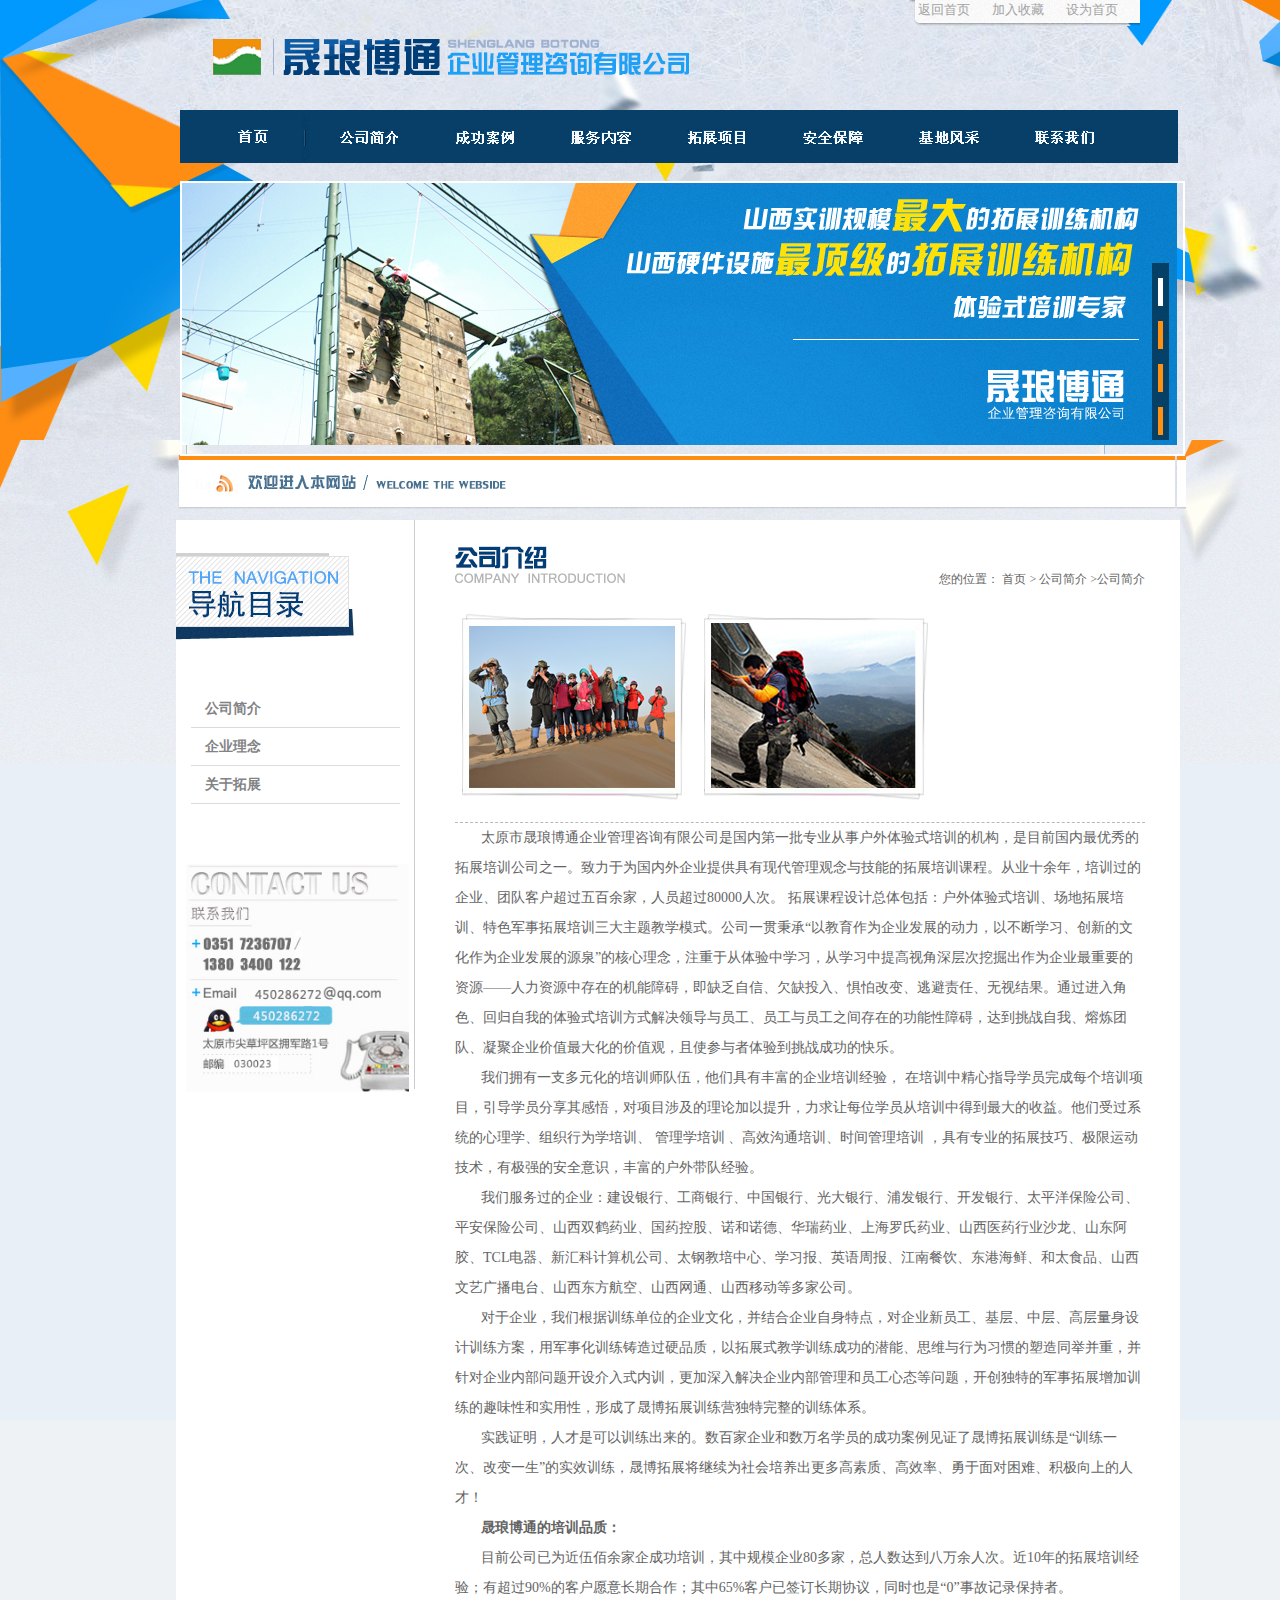
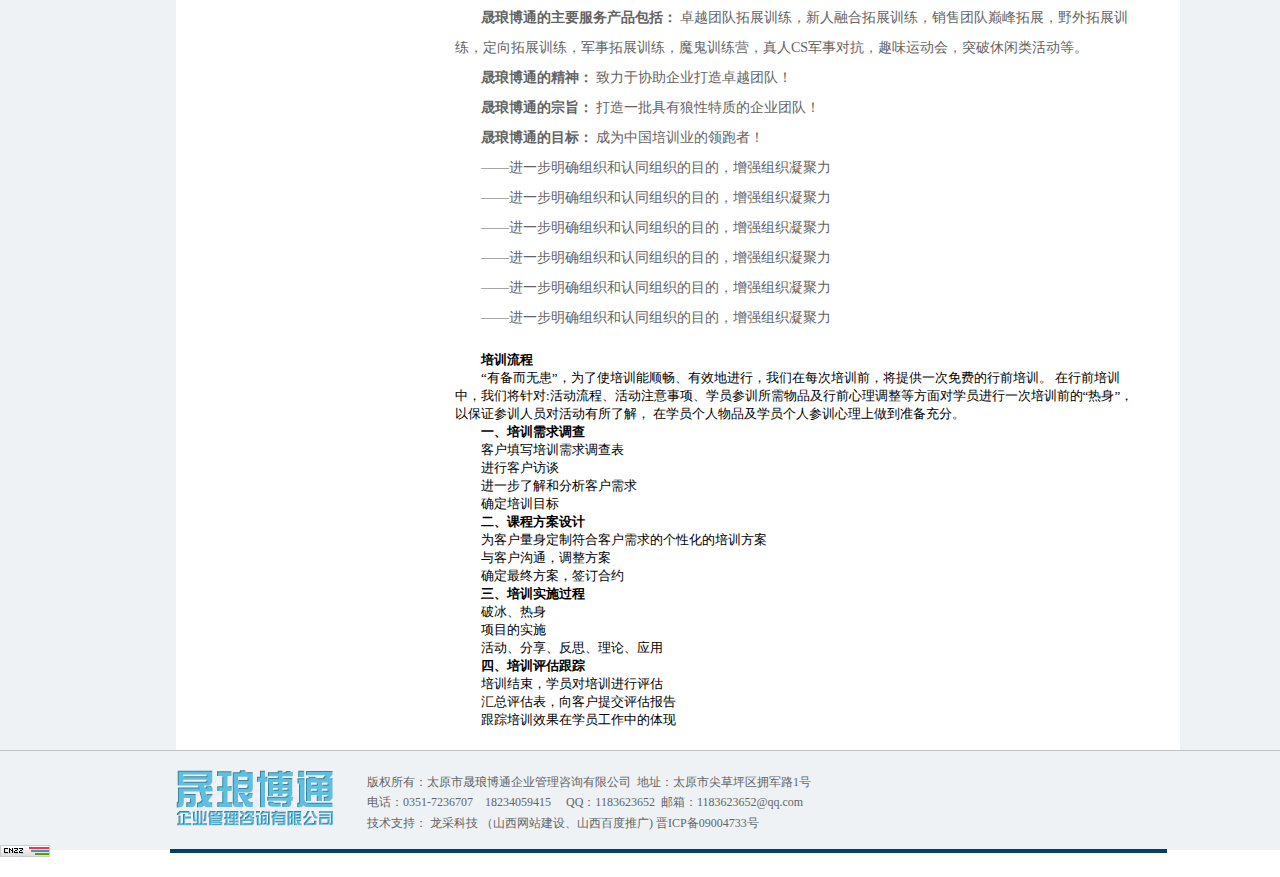
<file: erji1.html>
<!doctype html>
<html lang="en">
<head>
	<meta charset="UTF-8">
	<title>二级公司简介</title>
	<link rel="stylesheet" href="css/erji1.css">
	<link rel="stylesheet" href="css/public.css">
</head>
<body>
	<!--    背景图片部分 -->
	<div class="dingtu">
		<div class="beijingtu1"><img src="images/beijing.jpg" alt=""></div>

		<div class="beijingtu2"><img src="images/beijing2.jpg" alt=""></div>

		<div class="beijingtu3"><img src="images/beijing3.jpg" alt=""></div>
		<div class="jiajia"></div>
		
		<div class="dia"></div>
	</div>
	   <!-- 顶部 -->
	<div class="logo">
		<div class="youkuang">
			<a href="">返回首页</a>
			<a href="">加入收藏</a>
			<a href="">设为首页</a>
		</div>
		<div class="logotu"><img src="images/logo.jpg" alt=""></div>

	</div>
	<!-- 导航栏的部分 -->
	<div class="zhezhu"></div>
	<div class="daohang">
		<ul>
			<li class="nav1"><a href=""></a></li>
               
			
			<li class="nav2"><a href="erji1.html"></a>
                <!--  <ul class="erji">
                <li><a href="">国内新闻</a></li>
                				<li><a href="">国外新闻</a></li>
                				<li><a href="">最新新闻</a></li>
                </ul>
                 -->
			</li>
			<li class="nav3"><a href="erji2.html"></a></li>
			<li class="nav4"><a href="erji3.html"></a></li>
			<li class="nav5"><a href="erji4.html"></a></li>
			<li class="nav6"><a href="erji5.html"></a></li>
			<li class="nav7"><a href="erji6.html"></a></li>
			<li class="nav8"><a href="erji7.html"></a></li>

		</ul>
		

		<div class="yiji">
			<a href=""></a></div><div class="shuxian"><img src="images/shugang.png" alt=""></div>
		</div>

			<!-- banner轮播的图开始 -->
		<div class="banner">
			<a href="" style="opacity:1"><img src="images/banner1.jpg" alt=""></a>
			<a href=""><img src="images/banner2.jpg" alt=""></a>
			<a href=""><img src="images/banner3.jpg" alt=""></a>
			<a href=""><img src="images/banner4.jpg" alt=""></a>
         <div class="btn">
         	<div class="box" style="background:#fff"></div>
         	<div class="box"></div>
         	<div class="box"></div>
         	<div class="box"></div>
         </div>

			
		</div>
		<!-- 欢迎图 -->
		<div class="huanyin">
			<div class="hy"></div>
		</div>
<!--     要写要换的部分 -->
        <!-- 左边的部分 -->
<div class="bigbox">
 <div class="lefta">
 <div class="mulu"><img src="images/erjitu2.jpg" alt=""></div>
 <div class="type">
 	<ul>
 		<li><a href="">公司简介</a></li>
 		<li><a href="">企业理念</a></li>
 		<li><a href="">关于拓展</a></li>
 	</ul>
 </div>
 <div class="ertu">
 	<p><img src="images/zuihou.jpg" alt=""></p>
 </div>
</div>
<!-- 右边的部分 -->
<div class="erright">
	<div class="hh"></div>
	<div class="righttop">
		<img src="images/erji3.jpg" alt="">
	</div>
	<div class="cookies">
		您的位置：
		<a href="">首页</a>
		>
		<a>公司简介</a>
		 >公司简介
	</div>
	<div class="hh"></div>
	<!-- about -->
	<div class="about">
		<img src="images/erjitu1.jpg" alt="">
	</div>
	<div class="wenzia">
		<p >
			<span>太原市晟琅博通企业管理咨询有限公司是国内第一批专业从事户外体验式培训的机构，是目前国内最优秀的拓展培训公司之一。致力于为国内外企业提供具有现代管理观念与技能的拓展培训课程。从业十余年，培训过的企业、团队客户超过五百余家，人员超过80000人次。 拓展课程设计总体包括：户外体验式培训、场地拓展培训、特色军事拓展培训三大主题教学模式。公司一贯秉承“以教育作为企业发展的动力，以不断学习、创新的文化作为企业发展的源泉”的核心理念，注重于从体验中学习，从学习中提高视角深层次挖掘出作为企业最重要的资源——人力资源中存在的机能障碍，即缺乏自信、欠缺投入、惧怕改变、逃避责任、无视结果。通过进入角色、回归自我的体验式培训方式解决领导与员工、员工与员工之间存在的功能性障碍，达到挑战自我、熔炼团队、凝聚企业价值最大化的价值观，且使参与者体验到挑战成功的快乐。</span>
		</p>
		<p>
			<span>我们拥有一支多元化的培训师队伍，他们具有丰富的企业培训经验， 在培训中精心指导学员完成每个培训项目，引导学员分享其感悟，对项目涉及的理论加以提升，力求让每位学员从培训中得到最大的收益。他们受过系统的心理学、组织行为学培训、 管理学培训 、高效沟通培训、时间管理培训 ，具有专业的拓展技巧、极限运动技术，有极强的安全意识，丰富的户外带队经验。</span>
		</p>
		<p>
			<span>我们服务过的企业：建设银行、工商银行、中国银行、光大银行、浦发银行、开发银行、太平洋保险公司、平安保险公司、山西双鹤药业、国药控股、诺和诺德、华瑞药业、上海罗氏药业、山西医药行业沙龙、山东阿胶、TCL电器、新汇科计算机公司、太钢教培中心、学习报、英语周报、江南餐饮、东港海鲜、和太食品、山西文艺广播电台、山西东方航空、山西网通、山西移动等多家公司。</span>
		</p>
		<p>
			<span>对于企业，我们根据训练单位的企业文化，并结合企业自身特点，对企业新员工、基层、中层、高层量身设计训练方案，用军事化训练铸造过硬品质，以拓展式教学训练成功的潜能、思维与行为习惯的塑造同举并重，并针对企业内部问题开设介入式内训，更加深入解决企业内部管理和员工心态等问题，开创独特的军事拓展增加训练的趣味性和实用性，形成了晟博拓展训练营独特完整的训练体系。</span>
		</p>
		<p>
			<span>实践证明，人才是可以训练出来的。数百家企业和数万名学员的成功案例见证了晟博拓展训练是“训练一次、改变一生”的实效训练，晟博拓展将继续为社会培养出更多高素质、高效率、勇于面对困难、积极向上的人才！
			
		</span>
	</p>
	<p>
		<strong>
			<span>晟琅博通的培训品质：</span>
		</strong>
			<p><span>目前公司已为近伍佰余家企成功培训，其中规模企业80多家，总人数达到八万余人次。近10年的拓展培训经验；有超过90%的客户愿意长期合作；其中65%客户已签订长期协议，同时也是“0”事故记录保持者。</span></p>
		
	</p>
	<p>
		<strong><span>晟琅博通的主要服务产品包括：</span></strong>
		<span>卓越团队拓展训练，新人融合拓展训练，销售团队巅峰拓展，野外拓展训练，定向拓展训练，军事拓展训练，魔鬼训练营，真人CS军事对抗，趣味运动会，突破休闲类活动等。</span>
	</p>
	<p><strong><span>晟琅博通的精神：</span></strong>
		<span>致力于协助企业打造卓越团队！</span>
    </p>
    <p>
    	<strong><span>晟琅博通的宗旨：</span></strong>
    	<span>打造一批具有狼性特质的企业团队！</span>
    </p>
    <p><strong><span>晟琅博通的目标：</span></strong>
    <span>成为中国培训业的领跑者！</span>
	</p>
	<p><span>——进一步明确组织和认同组织的目的，增强组织凝聚力</span></p>
		<p><span>——进一步明确组织和认同组织的目的，增强组织凝聚力</span></p>
			<p><span>——进一步明确组织和认同组织的目的，增强组织凝聚力</span></p>
	<p><span>——进一步明确组织和认同组织的目的，增强组织凝聚力</span></p>
	<p><span>——进一步明确组织和认同组织的目的，增强组织凝聚力</span></p>
	<p><span>——进一步明确组织和认同组织的目的，增强组织凝聚力</span></p>
	<br>
	</p>
	<p>
		<strong>培训流程</strong>
	</p>
	<p>
		“有备而无患”，为了使培训能顺畅、有效地进行，我们在每次培训前，将提供一次免费的行前培训。 在行前培训中，我们将针对:活动流程、活动注意事项、学员参训所需物品及行前心理调整等方面对学员进行一次培训前的“热身”，以保证参训人员对活动有所了解， 在学员个人物品及学员个人参训心理上做到准备充分。
	</p>
	<p>
		<strong>一、培训需求调查&nbsp;&nbsp;&nbsp;</strong>&nbsp;&nbsp;&nbsp;&nbsp;&nbsp;&nbsp;&nbsp;&nbsp;&nbsp;&nbsp;&nbsp;&nbsp;&nbsp;&nbsp;&nbsp;&nbsp;&nbsp;&nbsp;&nbsp;&nbsp;&nbsp;&nbsp;&nbsp;&nbsp;&nbsp;&nbsp;&nbsp;&nbsp;&nbsp;
	</p>
	<p>
		客户填写培训需求调查表&nbsp;&nbsp;&nbsp;
	</p>
	<p>
		进行客户访谈&nbsp;&nbsp;&nbsp;&nbsp;&nbsp;&nbsp;&nbsp;&nbsp;&nbsp;&nbsp;&nbsp;&nbsp;&nbsp;&nbsp;&nbsp;&nbsp;&nbsp;&nbsp;&nbsp;&nbsp;&nbsp;&nbsp; &nbsp;&nbsp;&nbsp;
	</p>
	<p>
		进一步了解和分析客户需求&nbsp;&nbsp;&nbsp;
	</p>
	<p>
		确定培训目标&nbsp;
	</p>
	<p>
		<strong>二、课程方案设计</strong>&nbsp;&nbsp;&nbsp;
	</p>
	<p>
		为客户量身定制符合客户需求的个性化的培训方案&nbsp;&nbsp;&nbsp;
	</p>
	<p>
		与客户沟通，调整方案&nbsp;&nbsp;&nbsp;
	</p>
	<p>
		确定最终方案，签订合约&nbsp;
	</p>
	<p>
		<strong>三、培训实施过程&nbsp;</strong>&nbsp;&nbsp;
	</p>
	<p>
		破冰、热身&nbsp;&nbsp;&nbsp;
	</p>
	<p>
		项目的实施&nbsp;&nbsp;&nbsp;
	</p>
	<p>
		活动、分享、反思、理论、应用&nbsp;
	</p>
	<p>
		<strong>四、培训评估跟踪&nbsp;</strong>&nbsp;&nbsp;
	</p>
	<p>
		培训结束，学员对培训进行评估&nbsp;&nbsp;&nbsp;
	</p>
	<p>
		汇总评估表，向客户提交评估报告&nbsp;&nbsp;&nbsp;
	</p>
	<p>
		跟踪培训效果在学员工作中的体现&nbsp;
	</p>
	<p>
		<br>
	</p>

<p></p>
	</div>
	
</div>
</div>
<!-- 底部的版权的部分开始	 -->
<div class="dibox">
<div class="dilogo">
	<img src="images/botlogo.jpg" alt="">
</div>
<div class="bottom">
	<span></span>
	<p>版权所有：太原市晟琅博通企业管理咨询有限公司&nbsp;
	<span style="line-height:2">地址：太原市尖草坪区拥军路1号</span>
<span></span></p>
<p>
	<span>电话：0351-7236707&nbsp;&nbsp;&nbsp;   18234059415</span>
	<span>&nbsp;&nbsp;&nbsp;&nbsp;QQ：1183623652</span>
	<span>&nbsp;邮箱：1183623652@qq.com</span>
	<span></span>
</p>
<p>技术支持：
<span style="line-height:2">龙采科技</span>
<a href=""><span>（山西网站建设、山西百度推广)</span></a>
<span>晋ICP备09004733号</span>
</p>
<div class="bb">
	<img src="images/pic.gif" alt="">
</div>

</div>

</div>


			

		

</body>


<script src="js/function.js"></script>
<script src="js/animate.js"></script>
<script src="js/erji1.js"></script>




</html>
</file>
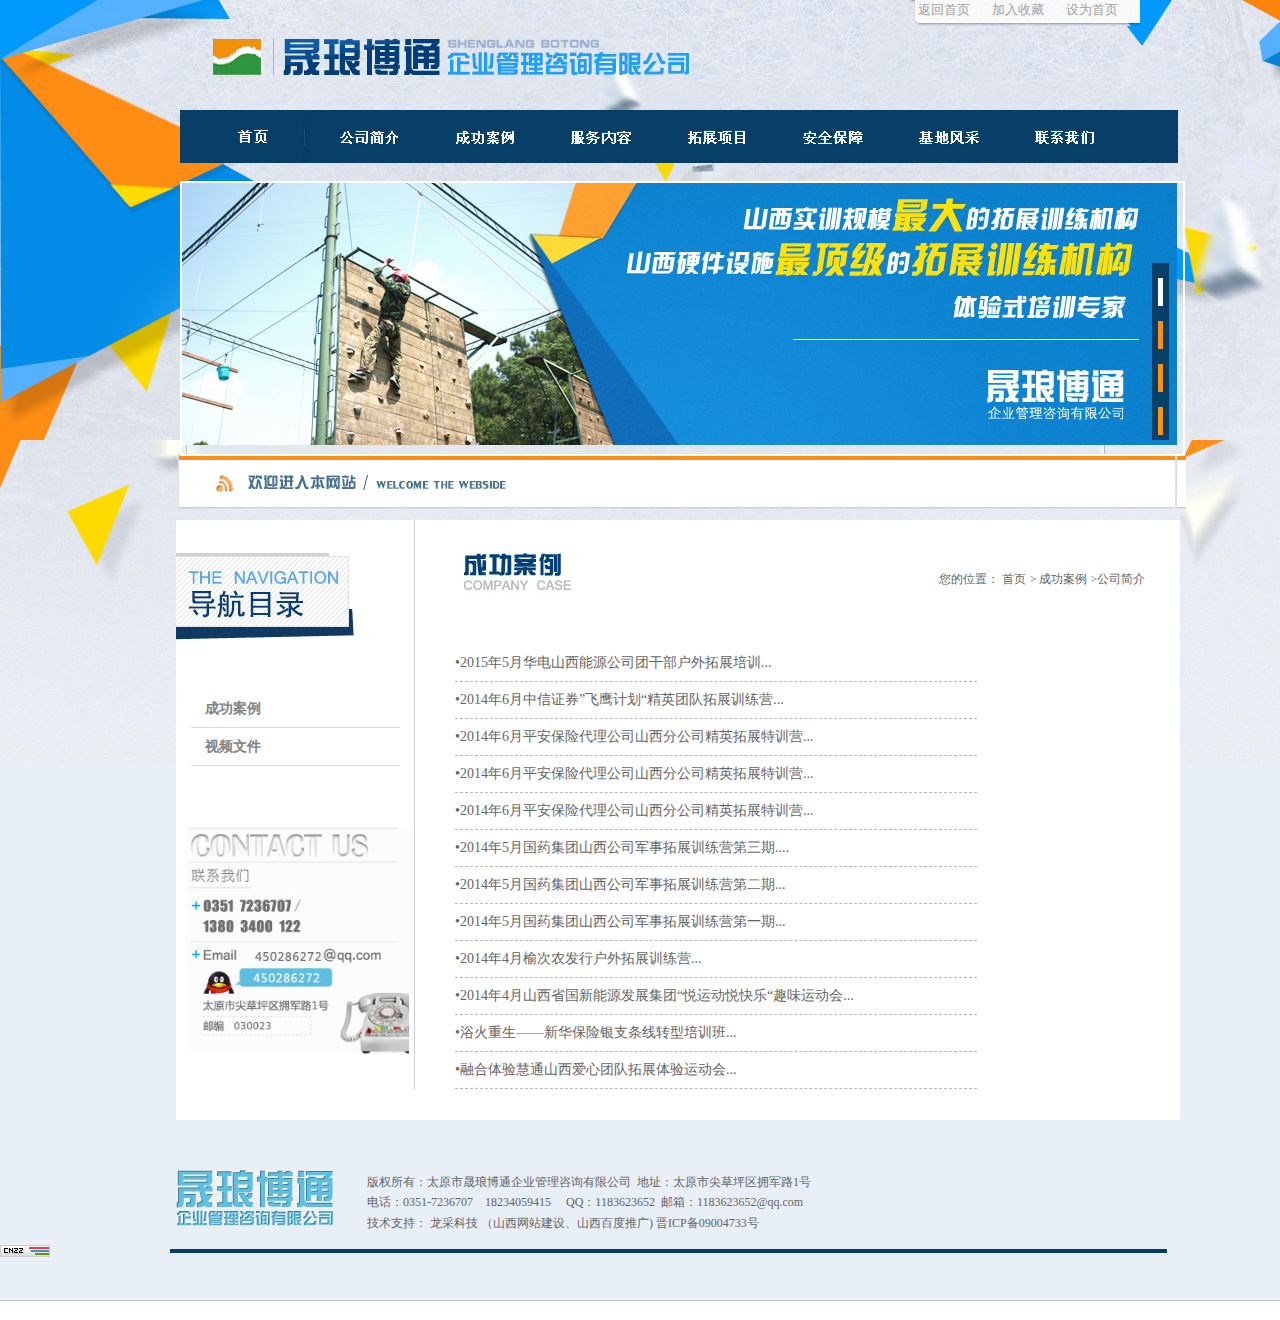
<file: erji2.html>
<!doctype html>
<html lang="en">
<head>
	<meta charset="UTF-8">
	<title>二级成功案例</title>
	<link rel="stylesheet" href="css/erji2.css">
	<link rel="stylesheet" href="css/public.css">
</head>
<body>
	 <!--    背景图片部分 -->
	<div class="dingtu">
		<div class="beijingtu1"><img src="images/beijing.jpg" alt=""></div>

		<div class="beijingtu2"><img src="images/beijing2.jpg" alt=""></div>

		<div class="beijingtu3"><img src="images/beijing3.jpg" alt=""></div>
		

	</div>
	 <!-- 顶部 -->
	<div class="logo">
		<div class="youkuang">
			<a href="">返回首页</a>
			<a href="">加入收藏</a>
			<a href="">设为首页</a>
		</div>
		<div class="logotu"><img src="images/logo.jpg" alt=""></div>

	</div>
	<!-- 导航栏的部分 -->
	<div class="zhezhu"></div>
	<div class="daohang">
		<ul>
			<li class="nav1"><a href=""></a></li>
               
			
			<li class="nav2"><a href="erji1.html"></a>
                <!--  <ul class="erji">
                <li><a href="">国内新闻</a></li>
                				<li><a href="">国外新闻</a></li>
                				<li><a href="">最新新闻</a></li>
                </ul>
                 -->
			</li>
			<li class="nav3"><a href="erji2.html"></a></li>
			<li class="nav4"><a href="erji3.html"></a></li>
			<li class="nav5"><a href="erji4.html"></a></li>
			<li class="nav6"><a href="erji5.html"></a></li>
			<li class="nav7"><a href="erji6.html"></a></li>
			<li class="nav8"><a href="erji7.html"></a></li>

		</ul>
		

		<div class="yiji">
			<a href=""></a></div><div class="shuxian"><img src="images/shugang.png" alt=""></div>
		</div>
		<!-- banner轮播的图开始 -->
		<div class="banner">
			<a href="" style="opacity:1"><img src="images/banner1.jpg" alt=""></a>
			<a href=""><img src="images/banner2.jpg" alt=""></a>
			<a href=""><img src="images/banner3.jpg" alt=""></a>
			<a href=""><img src="images/banner4.jpg" alt=""></a>
         <div class="btn">
         	<div class="box" style="background:#fff"></div>
         	<div class="box"></div>
         	<div class="box"></div>
         	<div class="box"></div>
         </div>

			
		</div>
		<!-- 欢迎图 -->
		<div class="huanyin">
			<div class="hy"></div>
		</div>
		<!--     要写要换的部分 -->
        <!-- 左边的部分 -->
<div class="bigbox">
 <div class="lefta">
 <div class="mulu"><img src="images/erjitu2.jpg" alt=""></div>
 <div class="type">
 	<ul>
 		<li><a href="">成功案例</a></li>
 		<li><a href="">视频文件</a></li>
 	</ul>
 </div>
 <div class="ertu">
 	<p><img src="images/zuihou.jpg" alt=""></p>
 </div>
</div>
<!-- 右边的部分 -->
<div class="erright">
	<div class="hh"></div>
	<div class="righttop">
		<img src="images/cgal.jpg" alt="">
	</div>
	<div class="cookies">
		您的位置：
		<a href="">首页</a>
		>
		<a>成功案例</a>
		 >公司简介
	</div>
	<div class="hh"></div>
	<div class="hanzi">
	<ul>
	<li>
<a href="">•2015年5月华电山西能源公司团干部户外拓展培训...</a>
	</li>
	<li><a href="">•2014年6月中信证券”飞鹰计划“精英团队拓展训练营...</a></li>
	<li><a href="">•2014年6月平安保险代理公司山西分公司精英拓展特训营...</a></li>
	<li><a href="">•2014年6月平安保险代理公司山西分公司精英拓展特训营...</a></li>
	<li><a href="">•2014年6月平安保险代理公司山西分公司精英拓展特训营...</a></li>
	<li><a href="">•2014年5月国药集团山西公司军事拓展训练营第三期....</a></li>
	<li><a href="">•2014年5月国药集团山西公司军事拓展训练营第二期...</a></li>
	<li><a href="">•2014年5月国药集团山西公司军事拓展训练营第一期...</a></li>
	<li><a href="">•2014年4月榆次农发行户外拓展训练营...</a></li>	
	<li><a href="">•2014年4月山西省国新能源发展集团“悦运动悦快乐“趣味运动会...</a>
	</li>
	<li><a href="">•浴火重生——新华保险银支条线转型培训班...</a>
	</li>
	<li><a href="">•融合体验慧通山西爱心团队拓展体验运动会...</a>
	</li>
		</ul>
		
	</div>
<!-- 底部的版权的部分开始	 -->
<div class="dilogo">
	<img src="images/botlogo.jpg" alt="">
</div>
<div class="bottom">
	<span></span>
	<p>版权所有：太原市晟琅博通企业管理咨询有限公司&nbsp;
	<span style="line-height:2">地址：太原市尖草坪区拥军路1号</span>
<span></span></p>
<p>
	<span>电话：0351-7236707&nbsp;&nbsp;&nbsp;   18234059415</span>
	<span>&nbsp;&nbsp;&nbsp;&nbsp;QQ：1183623652</span>
	<span>&nbsp;邮箱：1183623652@qq.com</span>
	<span></span>
</p>
<p>技术支持：
<span style="line-height:2">龙采科技</span>
<a href=""><span>（山西网站建设、山西百度推广)</span></a>
<span>晋ICP备09004733号</span>
</p>
<div class="bb">
	<img src="images/pic.gif" alt="">
</div>

</div>

</div>

	
</body>
<script src="js/function.js"></script>
<script src="js/animate.js"></script>
<script src="js/erji1.js"></script>
</html>
</file>
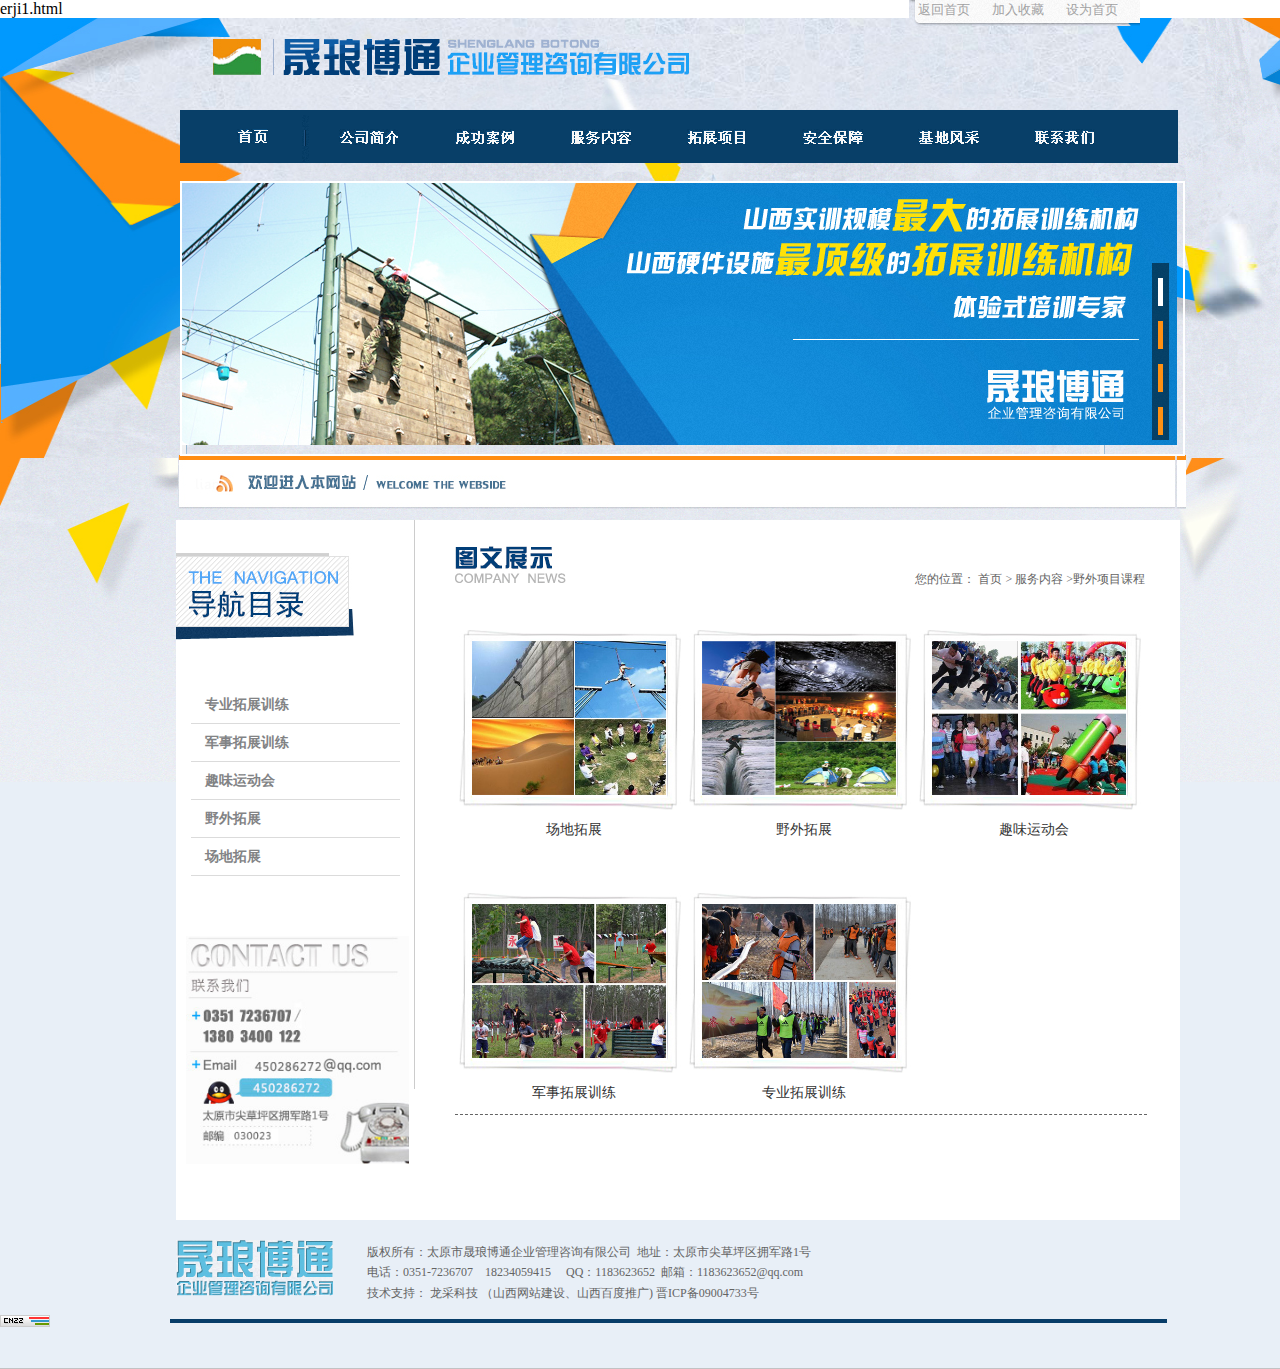
<file: erji3.html>
erji1.html<!doctype html>
<html lang="en">
<head>
	<meta charset="UTF-8">
	<title>二级服务内容</title>
	<link rel="stylesheet" href="css/public.css">
	<link rel="stylesheet" href="css/erji3.css">
</head>
<body>
	<!--    背景图片部分 -->
	<div class="dingtu">
		<div class="beijingtu1"><img src="images/beijing.jpg" alt=""></div>

		<div class="beijingtu2"><img src="images/beijing2.jpg" alt=""></div>

		<div class="beijingtu3"><img src="images/beijing3.jpg" alt=""></div>
		</div>
		 <!-- 顶部 -->
	<div class="logo">
		<div class="youkuang">
			<a href="">返回首页</a>
			<a href="">加入收藏</a>
			<a href="">设为首页</a>
		</div>
		<div class="logotu"><img src="images/logo.jpg" alt=""></div>

	</div>
	<!-- 导航栏的部分 -->
	<div class="zhezhu"></div>
	<div class="daohang">
		<ul>
			<li class="nav1"><a href=""></a></li>
               
			
			<li class="nav2"><a href="erji1.html"></a>
                <!--  <ul class="erji">
                <li><a href="">国内新闻</a></li>
                				<li><a href="">国外新闻</a></li>
                				<li><a href="">最新新闻</a></li>
                </ul>
                 -->
			</li>
			<li class="nav3"><a href="erji2.html"></a></li>
			<li class="nav4"><a href="erji3.html"></a></li>
			<li class="nav5"><a href="erji4.html"></a></li>
			<li class="nav6"><a href="erji5.html"></a></li>
			<li class="nav7"><a href="erji6.html"></a></li>
			<li class="nav8"><a href="erji7.html"></a></li>

		</ul>
		

		<div class="yiji">
			<a href=""></a></div><div class="shuxian"><img src="images/shugang.png" alt=""></div>
		</div>
		<!-- banner轮播的图开始 -->
		<div class="banner">
			<a href="" style="opacity:1"><img src="images/banner1.jpg" alt=""></a>
			<a href=""><img src="images/banner2.jpg" alt=""></a>
			<a href=""><img src="images/banner3.jpg" alt=""></a>
			<a href=""><img src="images/banner4.jpg" alt=""></a>
         <div class="btn">
         	<div class="box" style="background:#fff"></div>
         	<div class="box"></div>
         	<div class="box"></div>
         	<div class="box"></div>
         </div>

			
		</div>
		<!-- 欢迎图 -->
		<div class="huanyin">
			<div class="hy"></div>
		</div>
		<!--     要写要换的部分 -->
		<!-- 左边的部分 -->
       <div class="bigbox">
 <div class="lefta">
 <div class="mulu"><img src="images/erjitu2.jpg" alt=""></div>
 <div class="type">
 	<ul>
 		<li><a href="">专业拓展训练</a></li>
 		<li><a href="">军事拓展训练</a></li>
 		<li><a href="">趣味运动会</a></li>
 		<li><a href="">野外拓展</a></li>
 		<li><a href="">场地拓展</a></li>
 	</ul>
 </div>
 <div class="ertu">
 	<p><img src="images/zuihou.jpg" alt=""></p>
 </div>
</div>
<!-- 右边的部分 -->
<div class="erright">
	<div class="hh"></div>
	<div class="righttop">
		<img src="images/pro1.jpg" alt="">
	</div>
	<div class="cookies">
		您的位置：
		<a href="">首页</a>
		>
		<a>服务内容</a>
		 >野外项目课程
	</div>
	<div class="hh"></div>
<!-- 	下面是内容 -->
<div class="zibox">
	<dl>
		<dt><a href=""><img src="images/tu1.jpg" alt="" style="width:194px;height:154px"></a></dt>
		<dd>
			<a href="">场地拓展</a>
		</dd>
	</dl>
	<dl>
		<dt><a href=""><img src="images/tu2.jpg" alt="" style="width:194px;height:154px"></a></dt>
		<dd>
			<a href="">野外拓展</a>
		</dd>
	</dl>
	<dl>
		<dt><a href=""><img src="images/tu3.jpg" alt="" style="width:194px;height:154px"></a></dt>
		<dd>
			<a href="">趣味运动会</a>
		</dd>
	</dl>
	<dl>
		<dt><a href=""><img src="images/tu4.jpg" alt="" style="width:194px;height:154px"></a></dt>
		<dd>
			<a href="">军事拓展训练</a>
		</dd>
	</dl>
	<dl>
		<dt><a href=""><img src="images/tu5.jpg" alt="" style="width:194px;height:154px"></a></dt>
		<dd>
			<a href="">专业拓展训练</a>
		</dd>
	</dl>
</div>

<!-- 底部的版权的部分开始	 -->
<div class="dilogo">
	<img src="images/botlogo.jpg" alt="">
</div>
<div class="bottom">
	<span></span>
	<p>版权所有：太原市晟琅博通企业管理咨询有限公司&nbsp;
	<span style="line-height:2">地址：太原市尖草坪区拥军路1号</span>
<span></span></p>
<p>
	<span>电话：0351-7236707&nbsp;&nbsp;&nbsp;   18234059415</span>
	<span>&nbsp;&nbsp;&nbsp;&nbsp;QQ：1183623652</span>
	<span>&nbsp;邮箱：1183623652@qq.com</span>
	<span></span>
</p>
<p>技术支持：
<span style="line-height:2">龙采科技</span>
<a href=""><span>（山西网站建设、山西百度推广)</span></a>
<span>晋ICP备09004733号</span>
</p>
<div class="bb">
	<img src="images/pic.gif" alt="">
</div>

</div>

</div>
	
</body>
<script src="js/function.js"></script>
<script src="js/animate.js"></script>
<script src="js/erji1.js"></script>
</html>
</file>
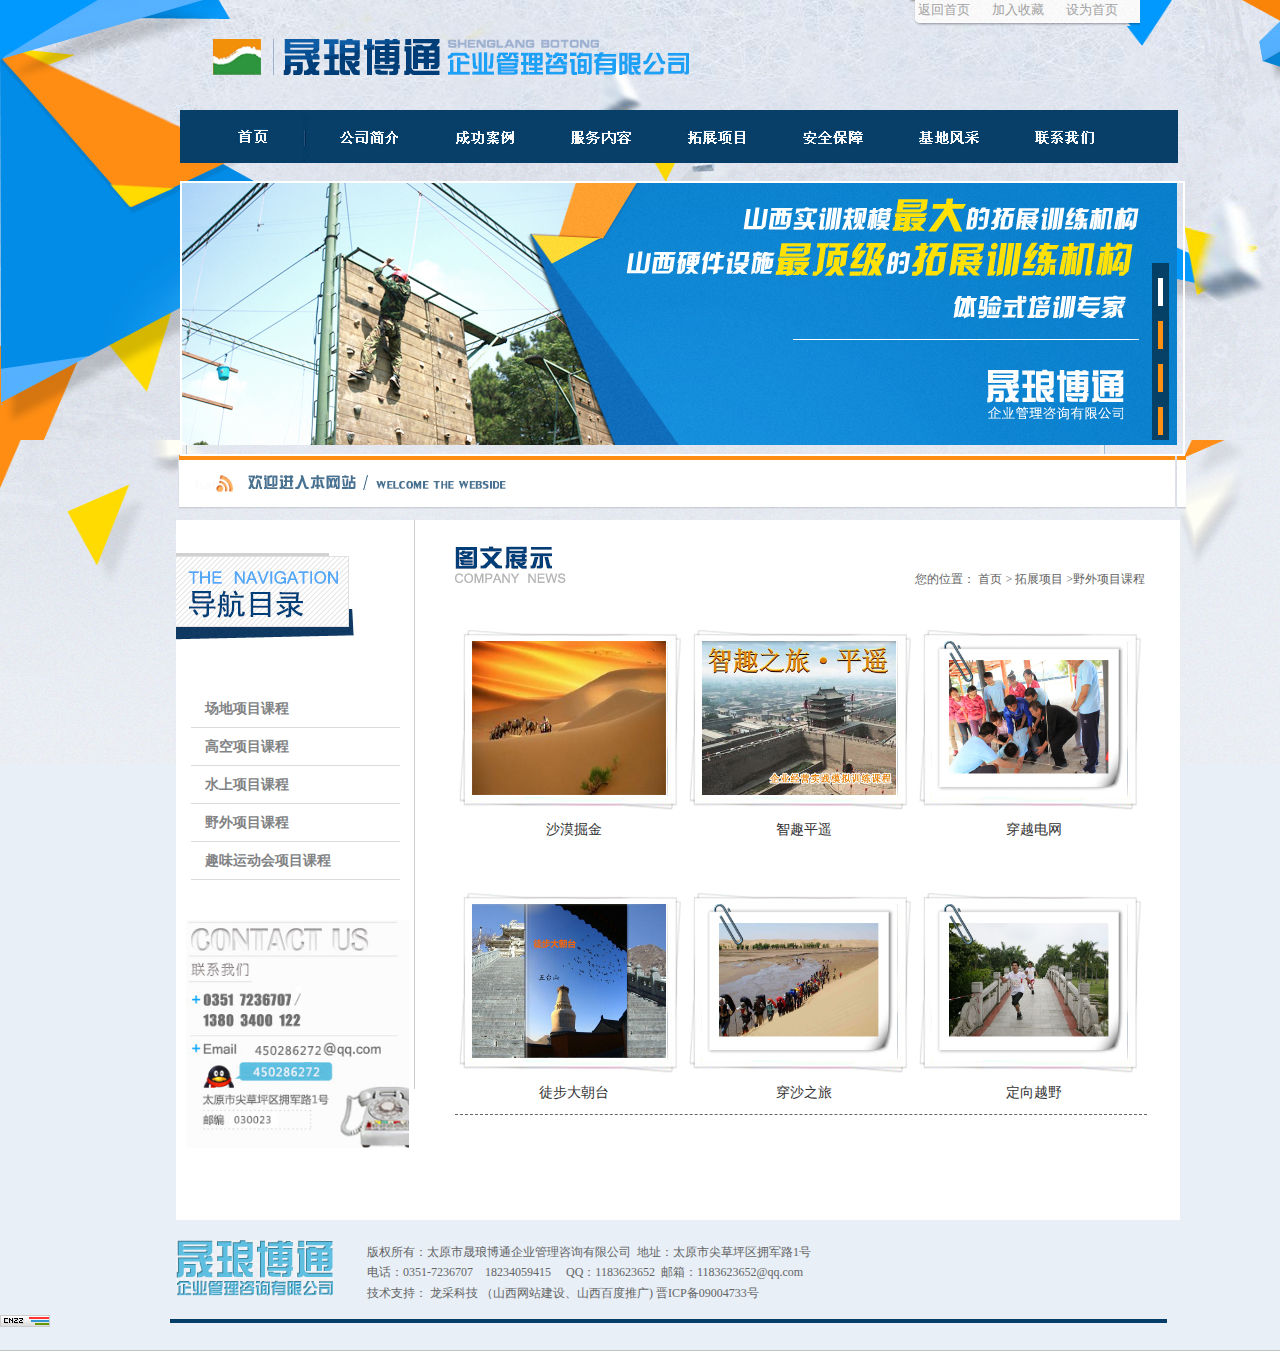
<file: erji4.html>
<!doctype html>
<html lang="en">
<head>
	<meta charset="UTF-8">
	<title>拓展项目</title>
	<link rel="stylesheet" href="css/erji4.css">
	<link rel="stylesheet" href="css/public.css">
</head>
<body>
	<!--    背景图片部分 -->
	<div class="dingtu">
		<div class="beijingtu1"><img src="images/beijing.jpg" alt=""></div>

		<div class="beijingtu2"><img src="images/beijing2.jpg" alt=""></div>

		<div class="beijingtu3"><img src="images/beijing3.jpg" alt=""></div>
		</div>
		 <!-- 顶部 -->
	<div class="logo">
		<div class="youkuang">
			<a href="">返回首页</a>
			<a href="">加入收藏</a>
			<a href="">设为首页</a>
		</div>
		<div class="logotu"><img src="images/logo.jpg" alt=""></div>

	</div>
	<!-- 导航栏的部分 -->
	<div class="zhezhu"></div>
	<div class="daohang">
		<ul>
			<li class="nav1"><a href=""></a></li>
               
			
			<li class="nav2"><a href="erji1.html"></a>
                <!--  <ul class="erji">
                <li><a href="">国内新闻</a></li>
                				<li><a href="">国外新闻</a></li>
                				<li><a href="">最新新闻</a></li>
                </ul>
                 -->
			</li>
			<li class="nav3"><a href="erji2.html"></a></li>
			<li class="nav4"><a href="erji3.html"></a></li>
			<li class="nav5"><a href="erji4.html"></a></li>
			<li class="nav6"><a href="erji5.html"></a></li>
			<li class="nav7"><a href="erji6.html"></a></li>
			<li class="nav8"><a href="erji7.html"></a></li>

		</ul>
		

		<div class="yiji">
			<a href=""></a></div><div class="shuxian"><img src="images/shugang.png" alt=""></div>
		</div>
		<!-- banner轮播的图开始 -->
		<div class="banner">
			<a href="" style="opacity:1"><img src="images/banner1.jpg" alt=""></a>
			<a href=""><img src="images/banner2.jpg" alt=""></a>
			<a href=""><img src="images/banner3.jpg" alt=""></a>
			<a href=""><img src="images/banner4.jpg" alt=""></a>
         <div class="btn">
         	<div class="box" style="background:#fff"></div>
         	<div class="box"></div>
         	<div class="box"></div>
         	<div class="box"></div>
         </div>

			
		</div>
		<!-- 欢迎图 -->
		<div class="huanyin">
			<div class="hy"></div>
		</div>
		<!--     要写要换的部分 -->
		<!-- 左边的部分 -->
       <div class="bigbox">
 <div class="lefta">
 <div class="mulu"><img src="images/erjitu2.jpg" alt=""></div>
 <div class="type">
 	<ul>
 		<li><a href="">场地项目课程</a></li>
 		<li><a href="">高空项目课程</a></li>
 		<li><a href="">水上项目课程</a></li>
 		<li><a href="">野外项目课程</a></li>
 		<li><a href="">趣味运动会项目课程</a></li>
 	</ul>
 </div>
 <div class="ertu">
 	<p><img src="images/zuihou.jpg" alt=""></p>
 </div>
</div>
<!-- 右边的部分 -->
<div class="erright">
	<div class="hh"></div>
	<div class="righttop">
		<img src="images/pro1.jpg" alt="">
	</div>
	<div class="cookies">
		您的位置：
		<a href="">首页</a>
		>
		<a>拓展项目</a>
		 >野外项目课程
	</div>
	<div class="hh"></div>
    <!-- 	下面是内容 -->
	<div class="zibox">
	<dl>
		<dt><a href=""><img src="images/sha1.jpg" alt="" style="width:194px;height:154px"></a></dt>
		<dd>
			<a href="">沙漠掘金</a>
		</dd>
	</dl>
	<dl>
		<dt><a href=""><img src="images/sha2.jpg" alt="" style="width:194px;height:154px"></a></dt>
		<dd>
			<a href="">智趣平遥</a>
		</dd>
	</dl>
	<dl>
		<dt><a href=""><img src="images/sha3.jpg" alt="" style="width:194px;height:154px"></a></dt>
		<dd>
			<a href="">穿越电网</a>
		</dd>
	</dl>
	<dl>
		<dt><a href=""><img src="images/sha4.jpg" alt="" style="width:194px;height:154px"></a></dt>
		<dd>
			<a href="">徒步大朝台</a>
		</dd>
	</dl>
	<dl>
		<dt><a href=""><img src="images/sha5.jpg" alt="" style="width:194px;height:154px"></a></dt>
		<dd>
			<a href="">穿沙之旅</a>
		</dd>
	</dl>
	<dl>
		<dt><a href=""><img src="images/sha6.jpg" alt="" style="width:194px;height:154px"></a></dt>
		<dd>
			<a href="">定向越野</a>
		</dd>
	</dl>

	<!-- 底部的版权的部分开始	 -->
<div class="dilogo">
	<img src="images/botlogo.jpg" alt="">
</div>
<div class="bottom">
	<span></span>
	<p>版权所有：太原市晟琅博通企业管理咨询有限公司&nbsp;
	<span style="line-height:2">地址：太原市尖草坪区拥军路1号</span>
<span></span></p>
<p>
	<span>电话：0351-7236707&nbsp;&nbsp;&nbsp;   18234059415</span>
	<span>&nbsp;&nbsp;&nbsp;&nbsp;QQ：1183623652</span>
	<span>&nbsp;邮箱：1183623652@qq.com</span>
	<span></span>
</p>
<p>技术支持：
<span style="line-height:2">龙采科技</span>
<a href=""><span>（山西网站建设、山西百度推广)</span></a>
<span>晋ICP备09004733号</span>
</p>
<div class="bb">
	<img src="images/pic.gif" alt="">
</div>

</div>

</div>
	
</body>
<script src="js/function.js"></script>
<script src="js/animate.js"></script>
<script src="js/erji1.js"></script>
</html>
</file>
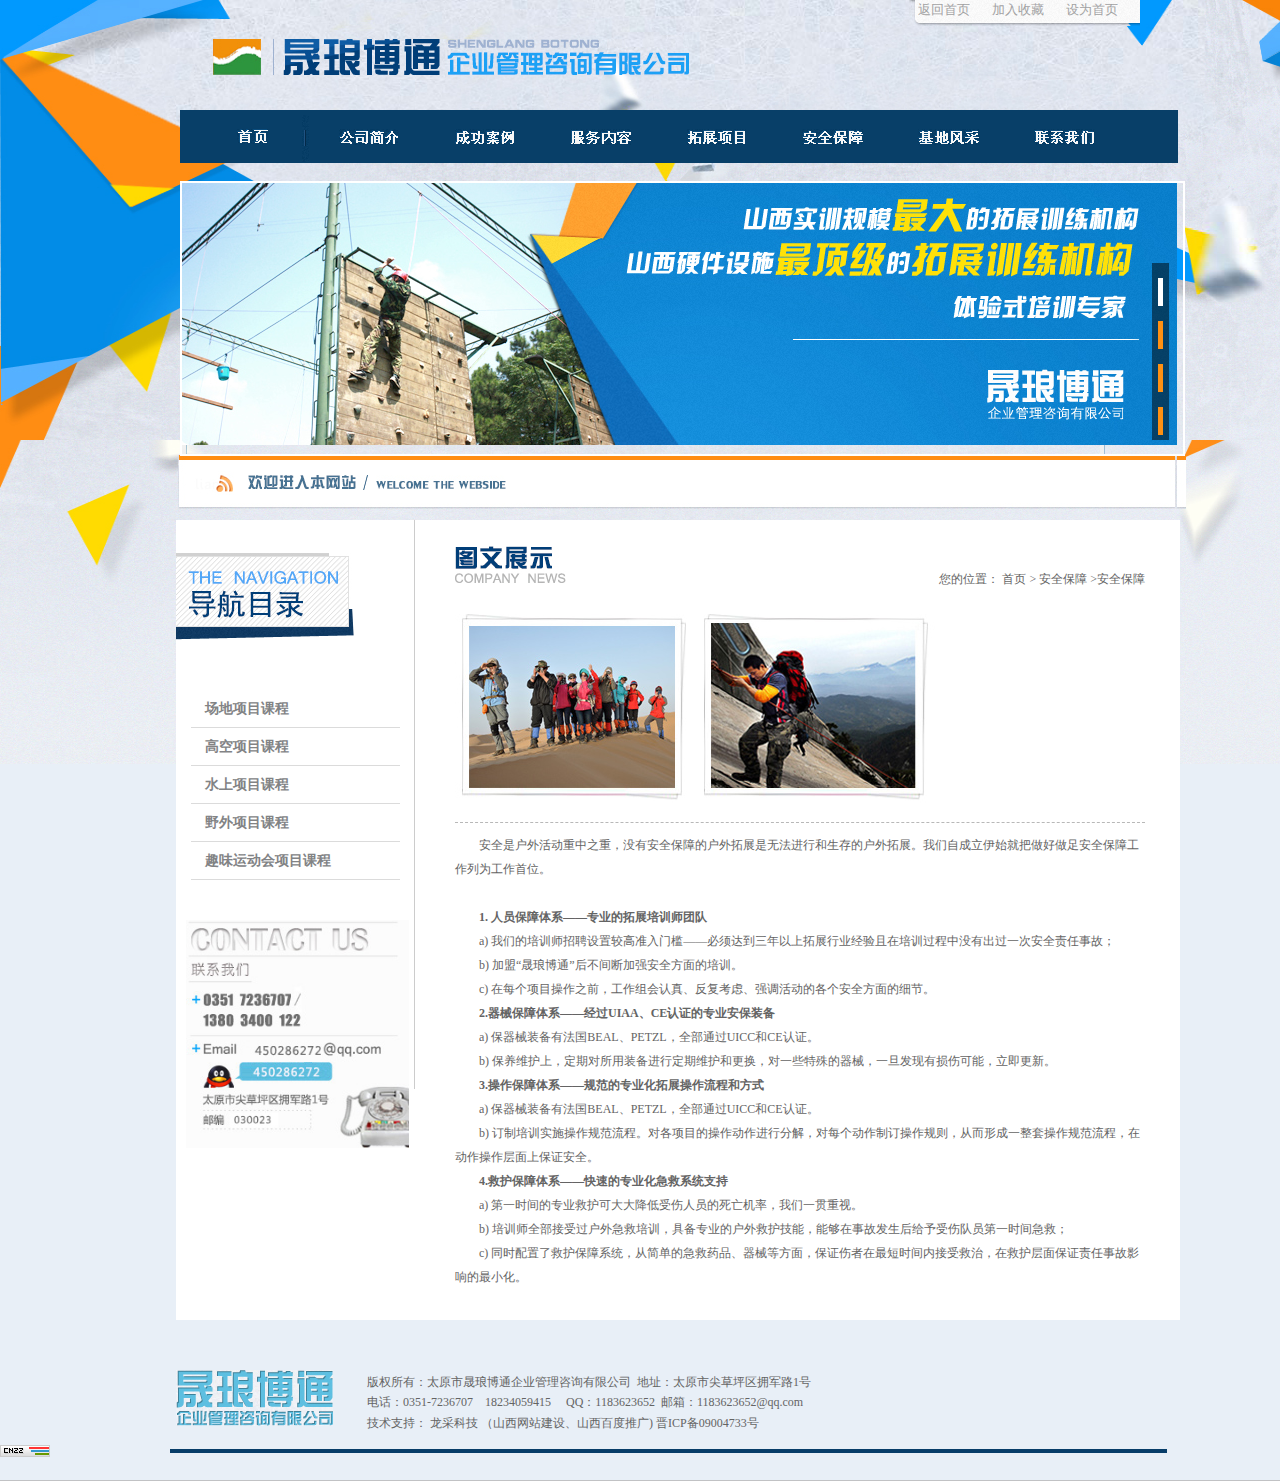
<file: erji5.html>
<!doctype html>
<html lang="en">
<head>
	<meta charset="UTF-8">
	<title>安全保障</title>
	<link rel="stylesheet" href="css/public.css">
	<link rel="stylesheet" href="css/erji5.css">
</head>
<body>
	<!--    背景图片部分 -->
	<div class="dingtu">
		<div class="beijingtu1"><img src="images/beijing.jpg" alt=""></div>

		<div class="beijingtu2"><img src="images/beijing2.jpg" alt=""></div>

		<div class="beijingtu3"><img src="images/beijing3.jpg" alt=""></div>
		</div>
		 <!-- 顶部 -->
	<div class="logo">
		<div class="youkuang">
			<a href="">返回首页</a>
			<a href="">加入收藏</a>
			<a href="">设为首页</a>
		</div>
		<div class="logotu"><img src="images/logo.jpg" alt=""></div>

	</div>
	<!-- 导航栏的部分 -->
	<div class="zhezhu"></div>
	<div class="daohang">
		<ul>
			<li class="nav1"><a href=""></a></li>
               
			
			<li class="nav2"><a href="erji1.html"></a>
                <!--  <ul class="erji">
                <li><a href="">国内新闻</a></li>
                				<li><a href="">国外新闻</a></li>
                				<li><a href="">最新新闻</a></li>
                </ul>
                 -->
			</li>
			<li class="nav3"><a href="erji2.html"></a></li>
			<li class="nav4"><a href="erji3.html"></a></li>
			<li class="nav5"><a href="erji4.html"></a></li>
			<li class="nav6"><a href="erji5.html"></a></li>
			<li class="nav7"><a href="erji6.html"></a></li>
			<li class="nav8"><a href="erji7.html"></a></li>

		</ul>
		

		<div class="yiji">
			<a href=""></a></div><div class="shuxian"><img src="images/shugang.png" alt=""></div>
		</div>
		<!-- banner轮播的图开始 -->
		<div class="banner">
			<a href="" style="opacity:1"><img src="images/banner1.jpg" alt=""></a>
			<a href=""><img src="images/banner2.jpg" alt=""></a>
			<a href=""><img src="images/banner3.jpg" alt=""></a>
			<a href=""><img src="images/banner4.jpg" alt=""></a>
         <div class="btn">
         	<div class="box" style="background:#fff"></div>
         	<div class="box"></div>
         	<div class="box"></div>
         	<div class="box"></div>
         </div>

			
		</div>
		<!-- 欢迎图 -->
		<div class="huanyin">
			<div class="hy"></div>
		</div>
		<!--     要写要换的部分 -->
		<!-- 左边的部分 -->
       <div class="bigbox">
 <div class="lefta">
 <div class="mulu"><img src="images/erjitu2.jpg" alt=""></div>
 <div class="type">
 	<ul>
 		<li><a href="">场地项目课程</a></li>
 		<li><a href="">高空项目课程</a></li>
 		<li><a href="">水上项目课程</a></li>
 		<li><a href="">野外项目课程</a></li>
 		<li><a href="">趣味运动会项目课程</a></li>
 	</ul>
 </div>
 <div class="ertu">
 	<p><img src="images/zuihou.jpg" alt=""></p>
 </div>
</div>
<!-- 右边的部分 -->
<div class="erright">
	<div class="hh"></div>
	<div class="righttop">
		<img src="images/pro1.jpg" alt="">
	</div>
	<div class="cookies">
		您的位置：
		<a href="">首页</a>
		>
		<a>安全保障</a>
		 >安全保障
	</div>
	<div class="hh"></div>
	<div class="about">
		<img src="images/erjitu1.jpg" alt="">
	</div>
	<div class="zizibox">
		<p><span>安全是户外活动重中之重，没有安全保障的户外拓展是无法进行和生存的户外拓展。我们自成立伊始就把做好做足安全保障工作列为工作首位。</span></p>
      <p><br></p>
		<p><strong><span>1. 人员保障体系——专业的拓展培训师团队</span></strong></p>
		<p><span>a)  我们的培训师招聘设置较高准入门槛——必须达到三年以上拓展行业经验且在培训过程中没有出过一次安全责任事故；</span></p>
		<p><span>b)  加盟“晟琅博通”后不间断加强安全方面的培训。</span></p>
		<p><span>c)  在每个项目操作之前，工作组会认真、反复考虑、强调活动的各个安全方面的细节。</span></p>

		<p><strong><span>2.器械保障体系——经过UIAA、CE认证的专业安保装备</span></strong></p>
		<p><span>a) 保器械装备有法国BEAL、PETZL，全部通过UICC和CE认证。</span></p>
		<p><span>b) 保养维护上，定期对所用装备进行定期维护和更换，对一些特殊的器械，一旦发现有损伤可能，立即更新。</span></p>

		<p><strong><span>3.操作保障体系——规范的专业化拓展操作流程和方式</span></strong></p>
		<p><span>a) 保器械装备有法国BEAL、PETZL，全部通过UICC和CE认证。</span></p>
		<p><span>b)  订制培训实施操作规范流程。对各项目的操作动作进行分解，对每个动作制订操作规则，从而形成一整套操作规范流程，在动作操作层面上保证安全。</span></p>

		<p><strong><span>4.救护保障体系——快速的专业化急救系统支持</span></strong></p>
		<p><span>a)  第一时间的专业救护可大大降低受伤人员的死亡机率，我们一贯重视。</span></p>
		<p><span>b)  培训师全部接受过户外急救培训，具备专业的户外救护技能，能够在事故发生后给予受伤队员第一时间急救；</span></p>
		<p><span>c)  同时配置了救护保障系统，从简单的急救药品、器械等方面，保证伤者在最短时间内接受救治，在救护层面保证责任事故影响的最小化。</span></p>
	</div>


	<!-- 底部的版权的部分开始	 -->
<div class="dilogo">
	<img src="images/botlogo.jpg" alt="">
</div>
<div class="bottom">
	<span></span>
	<p>版权所有：太原市晟琅博通企业管理咨询有限公司&nbsp;
	<span style="line-height:2">地址：太原市尖草坪区拥军路1号</span>
<span></span></p>
<p>
	<span>电话：0351-7236707&nbsp;&nbsp;&nbsp;   18234059415</span>
	<span>&nbsp;&nbsp;&nbsp;&nbsp;QQ：1183623652</span>
	<span>&nbsp;邮箱：1183623652@qq.com</span>
	<span></span>
</p>
<p>技术支持：
<span style="line-height:2">龙采科技</span>
<a href=""><span>（山西网站建设、山西百度推广)</span></a>
<span>晋ICP备09004733号</span>
</p>
<div class="bb">
	<img src="images/pic.gif" alt="">
</div>

</div>

</div>
	
</body>
<script src="js/function.js"></script>
<script src="js/animate.js"></script>
<script src="js/erji1.js"></script>
</html>
</file>
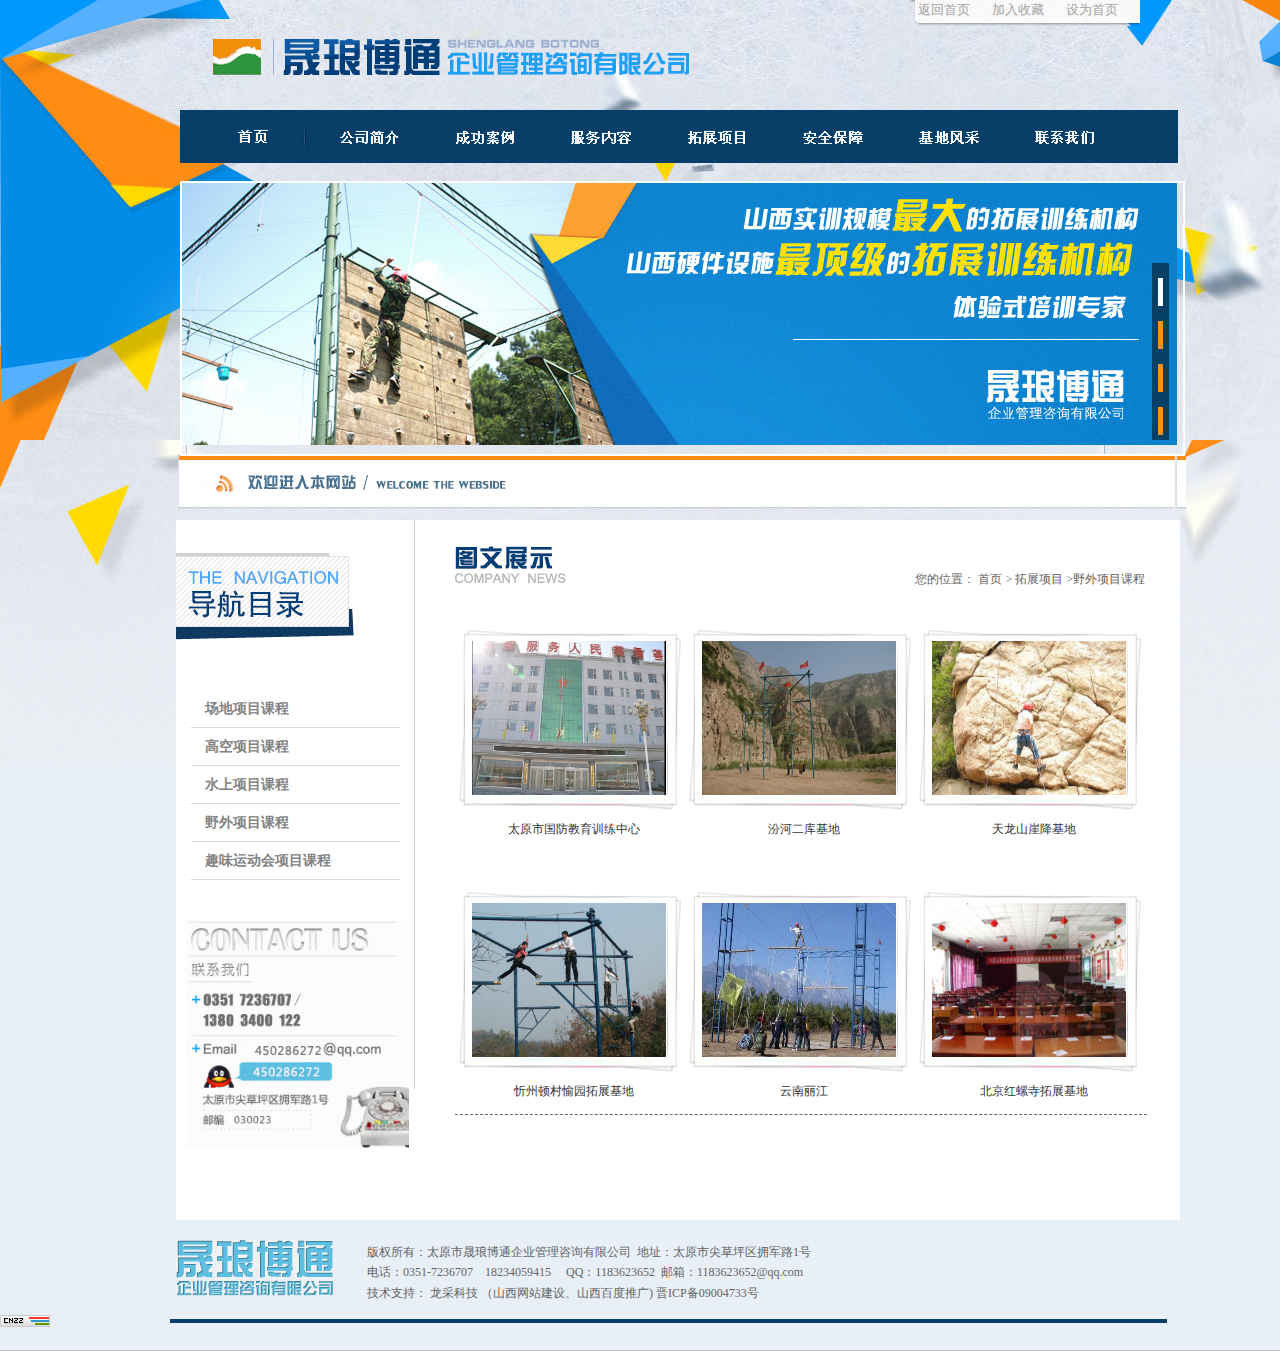
<file: erji6.html>
<!doctype html>
<html lang="en">
<head>
	<meta charset="UTF-8">
	<title>基地风采</title>
	<link rel="stylesheet" href="css/public.css">
	<link rel="stylesheet" href="css/erji6.css">
</head>
<body>
	<!--    背景图片部分 -->
	<div class="dingtu">
		<div class="beijingtu1"><img src="images/beijing.jpg" alt=""></div>

		<div class="beijingtu2"><img src="images/beijing2.jpg" alt=""></div>

		<div class="beijingtu3"><img src="images/beijing3.jpg" alt=""></div>
		</div>
		 <!-- 顶部 -->
	<div class="logo">
		<div class="youkuang">
			<a href="">返回首页</a>
			<a href="">加入收藏</a>
			<a href="">设为首页</a>
		</div>
		<div class="logotu"><img src="images/logo.jpg" alt=""></div>

	</div>
	<!-- 导航栏的部分 -->
	<div class="zhezhu"></div>
	<div class="daohang">
		<ul>
			<li class="nav1"><a href=""></a></li>
               
			
			<li class="nav2"><a href="erji1.html"></a>
                <!--  <ul class="erji">
                <li><a href="">国内新闻</a></li>
                				<li><a href="">国外新闻</a></li>
                				<li><a href="">最新新闻</a></li>
                </ul>
                 -->
			</li>
			<li class="nav3"><a href="erji2.html"></a></li>
			<li class="nav4"><a href="erji3.html"></a></li>
			<li class="nav5"><a href="erji4.html"></a></li>
			<li class="nav6"><a href="erji5.html"></a></li>
			<li class="nav7"><a href="erji6.html"></a></li>
			<li class="nav8"><a href="erji7.html"></a></li>

		</ul>
		

		<div class="yiji">
			<a href=""></a></div><div class="shuxian"><img src="images/shugang.png" alt=""></div>
		</div>
		<!-- banner轮播的图开始 -->
		<div class="banner">
			<a href="" style="opacity:1"><img src="images/banner1.jpg" alt=""></a>
			<a href=""><img src="images/banner2.jpg" alt=""></a>
			<a href=""><img src="images/banner3.jpg" alt=""></a>
			<a href=""><img src="images/banner4.jpg" alt=""></a>
         <div class="btn">
         	<div class="box" style="background:#fff"></div>
         	<div class="box"></div>
         	<div class="box"></div>
         	<div class="box"></div>
         </div>

			
		</div>
		<!-- 欢迎图 -->
		<div class="huanyin">
			<div class="hy"></div>
		</div>
		<!--     要写要换的部分 -->
		<!-- 左边的部分 -->
       <div class="bigbox">
 <div class="lefta">
 <div class="mulu"><img src="images/erjitu2.jpg" alt=""></div>
 <div class="type">
 	<ul>
 		<li><a href="">场地项目课程</a></li>
 		<li><a href="">高空项目课程</a></li>
 		<li><a href="">水上项目课程</a></li>
 		<li><a href="">野外项目课程</a></li>
 		<li><a href="">趣味运动会项目课程</a></li>
 	</ul>
 </div>
 <div class="ertu">
 	<p><img src="images/zuihou.jpg" alt=""></p>
 </div>
</div>
<!-- 右边的部分 -->
<div class="erright">
	<div class="hh"></div>
	<div class="righttop">
		<img src="images/pro1.jpg" alt="">
	</div>
	<div class="cookies">
		您的位置：
		<a href="">首页</a>
		>
		<a>拓展项目</a>
		 >野外项目课程
	</div>
	<div class="hh"></div>
	 <!-- 	下面是内容 -->
	<div class="zibox">
	<dl>
		<dt><a href=""><img src="images/ji1.jpg" alt="" style="width:194px;height:154px"></a></dt>
		<dd>
			<a href="">太原市国防教育训练中心</a>
		</dd>
	</dl>
	<dl>
		<dt><a href=""><img src="images/ji2.jpg" alt="" style="width:194px;height:154px"></a></dt>
		<dd>
			<a href="">汾河二库基地</a>
		</dd>
	</dl>
	<dl>
		<dt><a href=""><img src="images/ji3.jpg" alt="" style="width:194px;height:154px"></a></dt>
		<dd>
			<a href="">天龙山崖降基地</a>
		</dd>
	</dl>
	<dl>
		<dt><a href=""><img src="images/ji4.jpg" alt="" style="width:194px;height:154px"></a></dt>
		<dd>
			<a href="">忻州顿村愉园拓展基地</a>
		</dd>
	</dl>
	<dl>
		<dt><a href=""><img src="images/ji5.jpg" alt="" style="width:194px;height:154px"></a></dt>
		<dd>
			<a href="">云南丽江</a>
		</dd>
	</dl>
	<dl>
		<dt><a href=""><img src="images/ji6.jpg" alt="" style="width:194px;height:154px"></a></dt>
		<dd>
			<a href="">北京红螺寺拓展基地</a>
		</dd>
	</dl>
	<!-- 底部的版权的部分开始	 -->
<div class="dilogo">
	<img src="images/botlogo.jpg" alt="">
</div>
<div class="bottom">
	<span></span>
	<p>版权所有：太原市晟琅博通企业管理咨询有限公司&nbsp;
	<span style="line-height:2">地址：太原市尖草坪区拥军路1号</span>
<span></span></p>
<p>
	<span>电话：0351-7236707&nbsp;&nbsp;&nbsp;   18234059415</span>
	<span>&nbsp;&nbsp;&nbsp;&nbsp;QQ：1183623652</span>
	<span>&nbsp;邮箱：1183623652@qq.com</span>
	<span></span>
</p>
<p>技术支持：
<span style="line-height:2">龙采科技</span>
<a href=""><span>（山西网站建设、山西百度推广)</span></a>
<span>晋ICP备09004733号</span>
</p>
<div class="bb">
	<img src="images/pic.gif" alt="">
</div>

</div>

</div>

	
</body>
<script src="js/function.js"></script>
<script src="js/animate.js"></script>
<script src="js/erji1.js"></script>
</html>
</file>
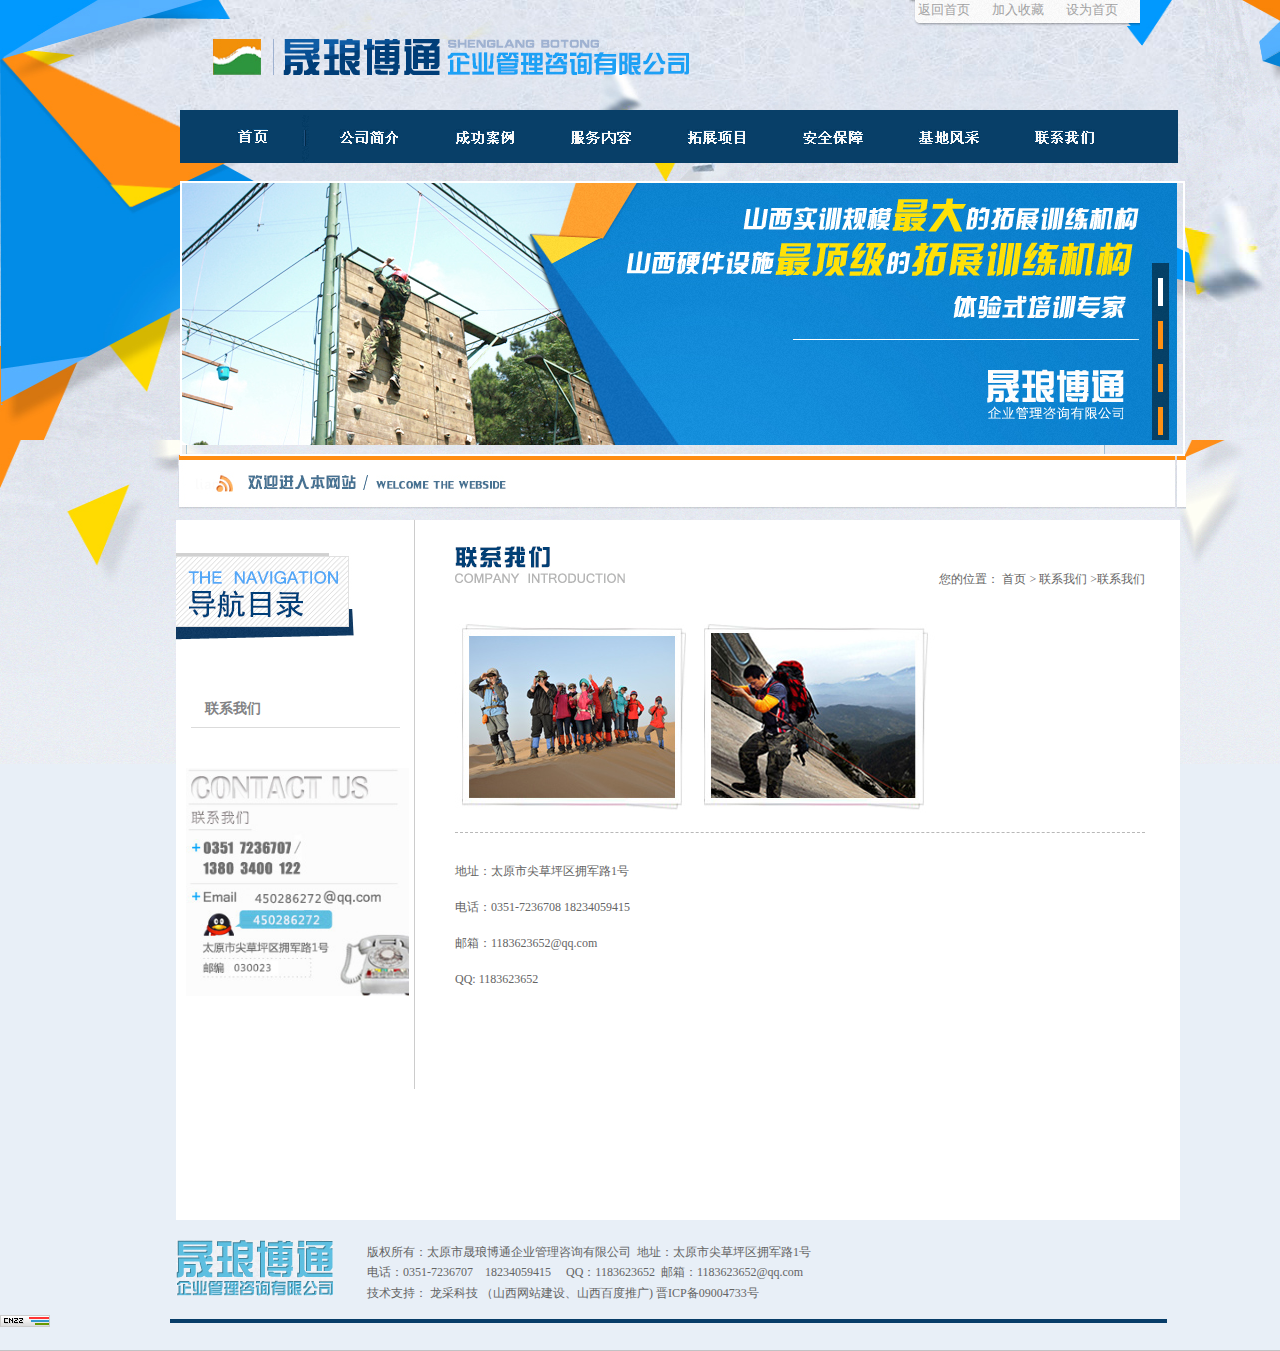
<file: erji7.html>
<!doctype html>
<html lang="en">
<head>
	<meta charset="UTF-8">
	<title>联系我们</title>
	<link rel="stylesheet" href="css/public.css">
	<link rel="stylesheet" href="css/erji7.css">
	
</head>
<body>
	<!--    背景图片部分 -->
	<div class="dingtu">
		<div class="beijingtu1"><img src="images/beijing.jpg" alt=""></div>

		<div class="beijingtu2"><img src="images/beijing2.jpg" alt=""></div>

		<div class="beijingtu3"><img src="images/beijing3.jpg" alt=""></div>
		</div>
		 <!-- 顶部 -->
	<div class="logo">
		<div class="youkuang">
			<a href="">返回首页</a>
			<a href="">加入收藏</a>
			<a href="">设为首页</a>
		</div>
		<div class="logotu"><img src="images/logo.jpg" alt=""></div>

	</div>
	<!-- 导航栏的部分 -->
	<div class="zhezhu"></div>
	<div class="daohang">
		<ul>
			<li class="nav1"><a href=""></a></li>
               
			
			<li class="nav2"><a href="erji1.html"></a>
                <!--  <ul class="erji">
                <li><a href="">国内新闻</a></li>
                				<li><a href="">国外新闻</a></li>
                				<li><a href="">最新新闻</a></li>
                </ul>
                 -->
			</li>
			<li class="nav3"><a href="erji2.html"></a></li>
			<li class="nav4"><a href="erji3.html"></a></li>
			<li class="nav5"><a href="erji4.html"></a></li>
			<li class="nav6"><a href="erji5.html"></a></li>
			<li class="nav7"><a href="erji6.html"></a></li>
			<li class="nav8"><a href="erji7.html"></a></li>

		</ul>
		

		<div class="yiji">
			<a href=""></a></div><div class="shuxian"><img src="images/shugang.png" alt=""></div>
		</div>
		<!-- banner轮播的图开始 -->
		<div class="banner">
			<a href="" style="opacity:1"><img src="images/banner1.jpg" alt=""></a>
			<a href=""><img src="images/banner2.jpg" alt=""></a>
			<a href=""><img src="images/banner3.jpg" alt=""></a>
			<a href=""><img src="images/banner4.jpg" alt=""></a>
         <div class="btn">
         	<div class="box" style="background:#fff"></div>
         	<div class="box"></div>
         	<div class="box"></div>
         	<div class="box"></div>
         </div>

			
		</div>
		<!-- 欢迎图 -->
		<div class="huanyin">
			<div class="hy"></div>
		</div>
		<!--     要写要换的部分 -->
		<!-- 左边的部分 -->
       <div class="bigbox">
 <div class="lefta">
 <div class="mulu"><img src="images/erjitu2.jpg" alt=""></div>
 <div class="type">
 	<ul>
 		<li><a href="">联系我们</a></li>
 		
 	</ul>
 </div>
 <div class="ertu">
 	<p><img src="images/zuihou.jpg" alt=""></p>
 </div>
</div>
<!-- 右边的部分 -->
<div class="erright">
	<div class="hh"></div>
	<div class="righttop">
		<img src="images/lx.jpg" alt="">
	</div>
	<div class="cookies">
		您的位置：
		<a href="">首页</a>
		>
		<a>联系我们</a>
		 >联系我们
	</div>
	<div class="hh"></div>
	<!-- about -->
	<div class="about">
		<img src="images/erjitu1.jpg" alt="">
	</div>
	<div class="xiaozi">
		<p><span>地址：太原市尖草坪区拥军路1号</span></p>
		<p><span>电话：0351-7236708  18234059415</span></p>
		<p><span> 邮箱：1183623652@qq.com   </span></p>
		<p><span>QQ:</span>
			<span>1183623652</span></p>
	</div>
	<!-- 底部的版权的部分开始	 -->
<div class="dilogo">
	<img src="images/botlogo.jpg" alt="">
</div>
<div class="bottom">
	<span></span>
	<p>版权所有：太原市晟琅博通企业管理咨询有限公司&nbsp;
	<span style="line-height:2">地址：太原市尖草坪区拥军路1号</span>
<span></span></p>
<p>
	<span>电话：0351-7236707&nbsp;&nbsp;&nbsp;   18234059415</span>
	<span>&nbsp;&nbsp;&nbsp;&nbsp;QQ：1183623652</span>
	<span>&nbsp;邮箱：1183623652@qq.com</span>
	<span></span>
</p>
<p>技术支持：
<span style="line-height:2">龙采科技</span>
<a href=""><span>（山西网站建设、山西百度推广)</span></a>
<span>晋ICP备09004733号</span>
</p>
<div class="bb">
	<img src="images/pic.gif" alt="">
</div>

</div>

</div>

	
</body>
<script src="js/function.js"></script>
<script src="js/animate.js"></script>
<script src="js/erji1.js"></script>
</html>
</file>
<file: css/erji1.css>
/* 背景图 */
.dingtu{
	width: 1349px;
	height:1420px;
	border-bottom:1px solid #C1C2C4;
	margin: 0 auto;
	background: #E8EFF7; 
  position:relative;
  }
  .beijingtu1 img{
  	width: 1349px;
  	height: 100px;
  	position: absolute;
  	top:0;
  	left: 0;
  	bor der:1px solid red;

  }
  .beijingtu2 img{
  	width: 1349px;
  	height: 340px;
  	margin-top:0px; 
  	position: absolute;
  	top:100px;
  	left:0;
  	bo rder:1px solid red;
  }
  .beijingtu3 img{
  	width: 1349px;
  	height:324px;
  	margin-top:0px; 
  	position: absolute;
  	top:440px;
  	left:0;
  	
  }
  .jiajia{
    width: 1349px;
    height: 930px;
     position: absolute;
    top:1420px;
    left:0;
    background: #EEF2F5;

  }
  .dia{
    width: 1349px;
    height: 99px;
    position: absolute;
    top:2350px;
    left:0;
    background: #EEF2F5;
    border-top:1px solid #C1C2C4;
    z-index: 5;
  }
  /* 背景图 结束*/
  /* logo的开始 */
  .logo{
    width: 998px;
    height: 103px;
    bor der:1px solid black;
     backg round:red;
    position: absolute;
    top:0px;
    left:176px;
    z-index: 2;

  }
  .logo .logotu img{
    width: 476px;
    height: 36px;
    margin-top:39px;
    margin-left:37px;
    _margin-left:17px; 

  }
  .youkuang{
    width: 231px;
    height: 26px;
    bo rder:1px solid black;
    bor der-radius: 10%;
    float:right;
    margin-right: 34px;
    _margin-right:10px;
    background: url(../images/toptu.jpg) no-repeat; 
    }
  .youkuang a{
    color:#A2A2A3;
    font-size: 13px;
    padding: 2px 9px;
  }
    /* logo的结束 */
    /*     导航栏的部分开始 */
.zhezhu{
  width: 20px;
  height: 40px;
  back ground: #FF8D13;
  position: absolute;
  top:125px;
  left:180px;
  z-index: 3;
  backgr ound: url(../images/zhezhu.png) no-repeat;
}
.shuxian{
  width: 7px;
  height: 47px;
  position: absolute;
  top:5px;
  left: 122px;

}
.daohang{
  width: 998px;
  height: 53px;
  background:#083F68;
  position: absolute;
  top:110px;
  left:180px;
  z-index: 2;
}
.daohang li{
  width: 88px;
  height: 53px;
  float: left;
  margin-left: 28px;

}

.daohang a{
  display: block;
  width: 108px;
  height: 53px;
}
.nav1{
   background:url(../images/nav1.jpg) no-repeat center;
}
.nav2{ 
  background:url(../images/nav2.jpg) no-repeat center;
}
.nav2 a:hover{ 
  background:url(../images/nava2.jpg) no-repeat;
  display: block;
  /* background: url(../images/) no-repeat; */ 

}
.nav3{ 
  background:url(../images/nav3.jpg) no-repeat center;
}
.nav3 a:hover{ 
  background:url(../images/nava3.jpg) no-repeat center;
}

.nav4{ 
  background:url(../images/nav4.jpg) no-repeat center;
}
.nav4 a:hover{ 
  background:url(../images/nava4.jpg) no-repeat center;
}
  
.nav5{ 
  background:url(../images/nav5.jpg) no-repeat center;
}
.nav5 a:hover{ 
  background:url(../images/nava5.jpg) no-repeat center;
}
  
  .nav6{ 
  background:url(../images/nav6.jpg) no-repeat center;
}
.nav6 a:hover{ 
  background:url(../images/nava6.jpg) no-repeat center;
}
  
.nav7{ 
  background:url(../images/nav7.jpg) no-repeat center;
}
.nav7 a:hover{ 
  background:url(../images/nava7.jpg) no-repeat center;
}
  

.nav8{ 
  background:url(../images/nav8.jpg) no-repeat center;
}
.nav8 a:hover{ 
  background:url(../images/nava8.jpg) no-repeat center;
}
/* banner轮播的图开始 */
.banner{
  width: 1001px;
  height: 271px;
  border:2px solid #fff;
  position: absolute;
  top:181px;
  left: 180px;
  background: red;
  z-index: 3;
  background: url(../images/banner.png);
}
.banner a{
  position: absolute;
  top:0px;
  left:0px;
  opacity:0;
  overflow:hidden;
  z-index: 3;

}


.btn{
  width: 17px;
  height: 177px;
  background:rgba(0,0,0,0.5);
  position: absolute;
  top:80px;
  left:970px;
  z-index: 4;
}
.box{
  width: 5px;
  height: 28px;
  background: #ff9012;
  margin:0 auto;
  margin-top: 15px;
  cursor:pointer;
}  
/* banner轮播的图结束 */

.huanyin{
  width: 1008px;
  height: 54px;
  margin:0 auto;
  background: url(../images/wel.jpg);
  position: absolute;
  top:455px;
  left:178px;
   z-index: 2;
   margin:0 auto;
}
.hy{
  width: 258px;
  height: 15px;
  position: absolute;
  top:20px;
  left:70px;
  background: url(../images/hy.jpg);
  z-index: 4;
}
/* 要写要换的部分 */
/* 左边的部分 */
.bigbox{
  width: 1004px;
  height: 1853px;
  background: #fff;
  position: absolute;
  top:520px;
  left:176px;
}
.lefta{
  width: 238px;
  height: 569px;
  border-right:1px solid #ccc;
  float: left;
}
.mulu img{
  margin-top: 33px;

}
.type{
  width: 209px;
  padding-top: 46px;
  bor der:1px solid black;
  margin:0 auto;
}
.type ul li{
  line-height: 36px;
  padding-left: 14px;
  border-bottom: 1px solid #dbdbdb;
}
.type ul li a{
  color:#828385;
  font-weight: bold;
  font-size:14px;
}
.type ul li a:hover{
  color:#51A8F7;
}
.ertu p img{
  width: 223px;
  height: 228px;
  margin: 0 auto;
  float: left;
  margin-left: 10px;
  _margin-left:5px;
  margin-top:60px;
}
/* 右边的部分 */

.erright{
  width: 690px;
  height: 1809px;
  bor der:1px solid black;
  float: left;
  margin-left: 40px;
  _margin-left:20px;
}
.hh{
  width: 100%;
  height: 26px;
  clear:both;
  line-height: 26px;
}
.righttop{
  float: left;
  padding-right: 4px;
}
.cookies{
  float: right;
  padding-top: 25px;
  padding-left: 20px;
  font-size: 12px;
  color:#646464;
  margin-left: 10px;
}
.cookies a{
  color:#646464;
}
/* about */
.about{
  height: 208px;
  border-bottom: 1px dashed #b8b8b8;
}
.wenzia p{
text-indent:2em;
font-size: 13px;
color:#000;
}
.wenzia p span{
  line-height: 30px;
  font-size: 14px;
  color:#646464;
}
/* 底部的版权的部分开始 */
.dibox{
  width: 1003px;
  height: 107px;
  bor der:1px solid black;
  position: absolute;
  top:2370px;
  left:176px;
  z-index: 6;
}
.dilogo img{
  width: 157px;
  height:56px;
  position: absolute;
  top:0px;
  left:0;
  z-index: 6;
  display: block;
}
.bottom{
  width: 499px;
  height: 65px;
  bor der:1px solid black;
  position: absolute;
  top:0px;
  left:191px;
  font-size: 12px;
  color:#646464;
  z-index: 6;
}
.bottom a{
   font-size: 12px;
  color:#646464;

}

.bb{
  width: 997px;
  height: 4px;
  border-bottom: 4px solid #073D69;
  position: absolute;
  top:75px;
  left: -197px;
  color:rgb(102,102,102);
  z-index: 6;
}

.bb img{
  margin-left: -170px;
}
</file>
<file: css/public.css>
body,h1,h2,h3,h4,h5,h6,ul,li,p,input,br,img{
	margin:0px;
	padding:0px;
	list-style:none;
	font-family:Arial,"微软雅黑"；
}

a{
	text-decoration:none;
	color:#333;
}
img{
	border:none;
}
</file>
<file: css/erji2.css>
/* 背景图 */
.dingtu{
	width: 1349px;
	height:1300px;
	border-bottom:1px solid #C1C2C4;
	margin: 0 auto;
	background: #E8EFF7; 
  position:relative;
  }
  .beijingtu1 img{
  	width: 1349px;
  	height: 100px;
  	position: absolute;
  	top:0;
  	left: 0;
  	bor der:1px solid red;

  }
  .beijingtu2 img{
  	width: 1349px;
  	height: 340px;
  	margin-top:0px; 
  	position: absolute;
  	top:100px;
  	left:0;
  	bo rder:1px solid red;
  }
  .beijingtu3 img{
  	width: 1349px;
  	height:324px;
  	margin-top:0px; 
  	position: absolute;
  	top:440px;
  	left:0;
  	
  }
  .jiajia{
    width: 1349px;
    height: 930px;
     position: absolute;
    top:1420px;
    left:0;
    background: #EEF2F5;

  }
  .dia{
    width: 1349px;
    height: 99px;
    position: absolute;
    top:2350px;
    left:0;
    background: #EEF2F5;
    border-top:1px solid #C1C2C4;
    z-index: 5;
  }
  /* 背景图 结束*/
  /* logo的开始 */
  .logo{
    width: 998px;
    height: 103px;
    bor der:1px solid black;
     backg round:red;
    position: absolute;
    top:0px;
    left:176px;
    z-index: 2;

  }
  .logo .logotu img{
    width: 476px;
    height: 36px;
    margin-top:39px;
    margin-left:37px;
    _margin-left:17px; 

  }
  .youkuang{
    width: 231px;
    height: 26px;
    bo rder:1px solid black;
    bor der-radius: 10%;
    float:right;
    margin-right: 34px;
    _margin-right:10px;
    background: url(../images/toptu.jpg) no-repeat; 
    }
  .youkuang a{
    color:#A2A2A3;
    font-size: 13px;
    padding: 2px 9px;
  }
    /* logo的结束 */
    /*     导航栏的部分开始 */
.zhezhu{
  width: 20px;
  height: 40px;
  back ground: #FF8D13;
  position: absolute;
  top:125px;
  left:180px;
  z-index: 3;
  backgr ound: url(../images/zhezhu.png) no-repeat;
}
.shuxian{
  width: 7px;
  height: 47px;
  position: absolute;
  top:5px;
  left: 122px;

}
.daohang{
  width: 998px;
  height: 53px;
  background:#083F68;
  position: absolute;
  top:110px;
  left:180px;
  z-index: 2;
}
.daohang li{
  width: 88px;
  height: 53px;
  float: left;
  margin-left: 28px;

}

.daohang a{
  display: block;
  width: 108px;
  height: 53px;
}
.nav1{
   background:url(../images/nav1.jpg) no-repeat center;
}
.nav2{ 
  background:url(../images/nav2.jpg) no-repeat center;
}
.nav2 a:hover{ 
  background:url(../images/nava2.jpg) no-repeat;
  display: block;
  /* background: url(../images/) no-repeat; */ 

}
.nav3{ 
  background:url(../images/nav3.jpg) no-repeat center;
}
.nav3 a:hover{ 
  background:url(../images/nava3.jpg) no-repeat center;
}

.nav4{ 
  background:url(../images/nav4.jpg) no-repeat center;
}
.nav4 a:hover{ 
  background:url(../images/nava4.jpg) no-repeat center;
}
  
.nav5{ 
  background:url(../images/nav5.jpg) no-repeat center;
}
.nav5 a:hover{ 
  background:url(../images/nava5.jpg) no-repeat center;
}
  
  .nav6{ 
  background:url(../images/nav6.jpg) no-repeat center;
}
.nav6 a:hover{ 
  background:url(../images/nava6.jpg) no-repeat center;
}
  
.nav7{ 
  background:url(../images/nav7.jpg) no-repeat center;
}
.nav7 a:hover{ 
  background:url(../images/nava7.jpg) no-repeat center;
}
  

.nav8{ 
  background:url(../images/nav8.jpg) no-repeat center;
}
.nav8 a:hover{ 
  background:url(../images/nava8.jpg) no-repeat center;
}
/* banner轮播的图开始 */
.banner{
  width: 1001px;
  height: 271px;
  border:2px solid #fff;
  position: absolute;
  top:181px;
  left: 180px;
  background: red;
  z-index: 3;
  background: url(../images/banner.png);
}
.banner a{
  position: absolute;
  top:0px;
  left:0px;
  opacity:0;
  overflow:hidden;
  z-index: 3;

}


.btn{
  width: 17px;
  height: 177px;
  background:rgba(0,0,0,0.5);
  position: absolute;
  top:80px;
  left:970px;
  z-index: 4;
}
.box{
  width: 5px;
  height: 28px;
  background: #ff9012;
  margin:0 auto;
  margin-top: 15px;
  cursor:pointer;
}  
/* banner轮播的图结束 */

.huanyin{
  width: 1008px;
  height: 54px;
  margin:0 auto;
  background: url(../images/wel.jpg);
  position: absolute;
  top:455px;
  left:178px;
   z-index: 2;
   margin:0 auto;
}
.hy{
  width: 258px;
  height: 15px;
  position: absolute;
  top:20px;
  left:70px;
  background: url(../images/hy.jpg);
  z-index: 4;
}
/* 要写要换的部分 */
/* 左边的部分 */
.bigbox{
  width: 1004px;
  height: 600px;
  background: #fff;
  position: absolute;
  top:520px;
  left:176px;
}
.lefta{
  width: 238px;
  height: 569px;
  border-right:1px solid #ccc;
  float: left;
}
.mulu img{
  margin-top: 33px;

}
.type{
  width: 209px;
  padding-top: 46px;
  bor der:1px solid black;
  margin:0 auto;
}
.type ul li{
  line-height: 36px;
  padding-left: 14px;
  border-bottom: 1px solid #dbdbdb;
}
.type ul li a{
  color:#828385;
  font-weight: bold;
  font-size:14px;
}
.type ul li a:hover{
  color:#51A8F7;
}
.ertu p img{
  width: 223px;
  height: 228px;
  margin: 0 auto;
  float: left;
  margin-left: 10px;
  _margin-left:5px;
  margin-top:60px;
}
/* 右边的部分 */

.erright{
  width: 690px;
  height: 800px;
  bor der:1px solid black;
  float: left;
  margin-left: 40px;
  _margin-left:20px;
}
.hh{
  width: 100%;
  height: 26px;
  clear:both;
  line-height: 26px;
}
.righttop{
  float: left;
  padding-right: 4px;
}
.cookies{
  float: right;
  padding-top: 25px;
  padding-left: 20px;
  font-size: 12px;
  color:#646464;
  margin-left: 10px;
}
.cookies a{
  color:#646464;
}
.hanzi ul{
   padding-top:20px;
   width: 522px; 
}
.hanzi ul li{
  line-height: 36px;
  font-size: 14px;
  border-bottom: 1px dashed #b8b8b8;
 
}
.hanzi ul li a{
   color: #646464;
}

/* 底部的版权的部分开始 */

.dilogo img{
  width: 157px;
  height:56px;
  position: absolute;
  top:650px;
  left:0;
  z-index: 4;
  display: block;
}
.bottom{
  width: 499px;
  height: 65px;
  bor der:1px solid black;
  position: absolute;
  top:650px;
  left:191px;
  font-size: 12px;
  color:#646464;
}
.bottom a{
   font-size: 12px;
  color:#646464;

}

.bb{
  width: 997px;
  height: 4px;
  border-bottom: 4px solid #073D69;
  position: absolute;
  top:75px;
  left: -197px;
  color:rgb(102,102,102);
}

.bb img{
  margin-left: -170px;
}
</file>
<file: css/erji3.css>
/* 背景图 */
.dingtu{
	width: 1349px;
	height:1350px;
	border-bottom:1px solid #C1C2C4;
	margin: 0 auto;
	background: #E8EFF7; 
  position:relative;
  }
  .beijingtu1 img{
  	width: 1349px;
  	height: 100px;
  	position: absolute;
  	top:0;
  	left: 0;
  	bor der:1px solid red;

  }
  .beijingtu2 img{
  	width: 1349px;
  	height: 340px;
  	margin-top:0px; 
  	position: absolute;
  	top:100px;
  	left:0;
  	bo rder:1px solid red;
  }
  .beijingtu3 img{
  	width: 1349px;
  	height:324px;
  	margin-top:0px; 
  	position: absolute;
  	top:440px;
  	left:0;
  	
  }
  .jiajia{
    width: 1349px;
    height: 930px;
     position: absolute;
    top:1420px;
    left:0;
    background: #EEF2F5;

  }
  .dia{
    width: 1349px;
    height: 99px;
    position: absolute;
    top:2350px;
    left:0;
    background: #EEF2F5;
    border-top:1px solid #C1C2C4;
    z-index: 5;
  }
  /* 背景图 结束*/
  /* logo的开始 */
  .logo{
    width: 998px;
    height: 103px;
    bor der:1px solid black;
     backg round:red;
    position: absolute;
    top:0px;
    left:176px;
    z-index: 2;

  }
  .logo .logotu img{
    width: 476px;
    height: 36px;
    margin-top:39px;
    margin-left:37px;
    _margin-left:17px; 

  }
  .youkuang{
    width: 231px;
    height: 26px;
    bo rder:1px solid black;
    bor der-radius: 10%;
    float:right;
    margin-right: 34px;
    _margin-right:10px;
    background: url(../images/toptu.jpg) no-repeat; 
    }
  .youkuang a{
    color:#A2A2A3;
    font-size: 13px;
    padding: 2px 9px;
  }
    /* logo的结束 */
    /*     导航栏的部分开始 */
.zhezhu{
  width: 20px;
  height: 40px;
  back ground: #FF8D13;
  position: absolute;
  top:125px;
  left:180px;
  z-index: 3;
  backgr ound: url(../images/zhezhu.png) no-repeat;
}
.shuxian{
  width: 7px;
  height: 47px;
  position: absolute;
  top:5px;
  left: 122px;

}
.daohang{
  width: 998px;
  height: 53px;
  background:#083F68;
  position: absolute;
  top:110px;
  left:180px;
  z-index: 2;
}
.daohang li{
  width: 88px;
  height: 53px;
  float: left;
  margin-left: 28px;

}

.daohang a{
  display: block;
  width: 108px;
  height: 53px;
}
.nav1{
   background:url(../images/nav1.jpg) no-repeat center;
}
.nav2{ 
  background:url(../images/nav2.jpg) no-repeat center;
}
.nav2 a:hover{ 
  background:url(../images/nava2.jpg) no-repeat;
  display: block;
  /* background: url(../images/) no-repeat; */ 

}
.nav3{ 
  background:url(../images/nav3.jpg) no-repeat center;
}
.nav3 a:hover{ 
  background:url(../images/nava3.jpg) no-repeat center;
}

.nav4{ 
  background:url(../images/nav4.jpg) no-repeat center;
}
.nav4 a:hover{ 
  background:url(../images/nava4.jpg) no-repeat center;
}
  
.nav5{ 
  background:url(../images/nav5.jpg) no-repeat center;
}
.nav5 a:hover{ 
  background:url(../images/nava5.jpg) no-repeat center;
}
  
  .nav6{ 
  background:url(../images/nav6.jpg) no-repeat center;
}
.nav6 a:hover{ 
  background:url(../images/nava6.jpg) no-repeat center;
}
  
.nav7{ 
  background:url(../images/nav7.jpg) no-repeat center;
}
.nav7 a:hover{ 
  background:url(../images/nava7.jpg) no-repeat center;
}
  

.nav8{ 
  background:url(../images/nav8.jpg) no-repeat center;
}
.nav8 a:hover{ 
  background:url(../images/nava8.jpg) no-repeat center;
}
/* banner轮播的图开始 */
.banner{
  width: 1001px;
  height: 271px;
  border:2px solid #fff;
  position: absolute;
  top:181px;
  left: 180px;
  background: red;
  z-index: 3;
  background: url(../images/banner.png);
}
.banner a{
  position: absolute;
  top:0px;
  left:0px;
  opacity:0;
  overflow:hidden;
  z-index: 3;

}


.btn{
  width: 17px;
  height: 177px;
  background:rgba(0,0,0,0.5);
  position: absolute;
  top:80px;
  left:970px;
  z-index: 4;
}
.box{
  width: 5px;
  height: 28px;
  background: #ff9012;
  margin:0 auto;
  margin-top: 15px;
  cursor:pointer;
}  
/* banner轮播的图结束 */

.huanyin{
  width: 1008px;
  height: 54px;
  margin:0 auto;
  background: url(../images/wel.jpg);
  position: absolute;
  top:455px;
  left:178px;
   z-index: 2;
   margin:0 auto;
}
.hy{
  width: 258px;
  height: 15px;
  position: absolute;
  top:20px;
  left:70px;
  background: url(../images/hy.jpg);
  z-index: 4;
}
/* 要写要换的部分 */
/* 左边的部分 */
.bigbox{
  width: 1004px;
  height: 700px;
  background: #fff;
  position: absolute;
  top:520px;
  left:176px;
}
.lefta{
  width: 238px;
  height: 569px;
  border-right:1px solid #ccc;
  float: left;
}
.mulu img{
  margin-top: 33px;

}
.type{
  width: 209px;
  padding-top: 46px;
  bor der:1px solid black;
  margin:0 auto;
}
.type ul li{
  line-height: 36px;
  padding-left: 14px;
  border-bottom: 1px solid #dbdbdb;
}
.type ul li a{
  color:#828385;
  font-weight: bold;
  font-size:14px;
}
.type ul li a:hover{
  color:#51A8F7;
}
.ertu p img{
  width: 223px;
  height: 228px;
  margin: 0 auto;
  float: left;
  margin-left: 10px;
  _margin-left:5px;
  margin-top:60px;
}
/* 右边的部分 */

.erright{
  width: 690px;
  height: 800px;
  bor der:1px solid black;
  float: left;
  margin-left: 40px;
  _margin-left:20px;
}
.hh{
  width: 100%;
  height: 26px;
  clear:both;
  line-height: 26px;
}
.righttop{
  float: left;
  padding-right: 4px;
}
.cookies{
  float: right;
  padding-top: 25px;
  padding-left: 20px;
  font-size: 12px;
  color:#646464;
  margin-left: 10px;
}
.cookies a{
  color:#646464;
}

/* 下面是内容 */
.zibox{
  width: 692px;
  height: 500px;
  bor der:1px solid black;
  border-bottom:1px dashed #646464;
}
.zibox dl{
  padding: 0px 4px 22px 4px;
  width: 222px;
  float: left;
}
.zibox dl dt{
  background: url(../images/zhao1.jpg) no-repeat;
  width: 222px;
  height: 180px;
  padding-left: 13px;
  padding-top: 11px;
}
.zibox dl dd{
  width: 150px;
  text-align: center;
  font-size: 14px;
  color:#646464;
}
/* 下面是内容结束 */
/* 底部的版权的部分开始 */

.dilogo img{
  width: 157px;
  height:56px;
  position: absolute;
  top:720px;
  left:0;
  z-index: 4;
  display: block;
}
.bottom{
  width: 499px;
  height: 65px;
  bor der:1px solid black;
  position: absolute;
  top:720px;
  left:191px;
  font-size: 12px;
  color:#646464;
}
.bottom a{
   font-size: 12px;
  color:#646464;

}

.bb{
  width: 997px;
  height: 4px;
  border-bottom: 4px solid #073D69;
  position: absolute;
  top:75px;
  left: -197px;
  color:rgb(102,102,102);
}

.bb img{
  margin-left: -170px;
}
</file>
<file: css/erji4.css>
/* 背景图 */
.dingtu{
	width: 1349px;
	height:1350px;
	border-bottom:1px solid #C1C2C4;
	margin: 0 auto;
	background: #E8EFF7; 
  position:relative;
  }
  .beijingtu1 img{
  	width: 1349px;
  	height: 100px;
  	position: absolute;
  	top:0;
  	left: 0;
  	bor der:1px solid red;

  }
  .beijingtu2 img{
  	width: 1349px;
  	height: 340px;
  	margin-top:0px; 
  	position: absolute;
  	top:100px;
  	left:0;
  	bo rder:1px solid red;
  }
  .beijingtu3 img{
  	width: 1349px;
  	height:324px;
  	margin-top:0px; 
  	position: absolute;
  	top:440px;
  	left:0;
  	
  }
  .jiajia{
    width: 1349px;
    height: 930px;
     position: absolute;
    top:1420px;
    left:0;
    background: #EEF2F5;

  }
  .dia{
    width: 1349px;
    height: 99px;
    position: absolute;
    top:2350px;
    left:0;
    background: #EEF2F5;
    border-top:1px solid #C1C2C4;
    z-index: 5;
  }
  /* 背景图 结束*/
  /* logo的开始 */
  .logo{
    width: 998px;
    height: 103px;
    bor der:1px solid black;
     backg round:red;
    position: absolute;
    top:0px;
    left:176px;
    z-index: 2;

  }
  .logo .logotu img{
    width: 476px;
    height: 36px;
    margin-top:39px;
    margin-left:37px;
    _margin-left:17px; 

  }
  .youkuang{
    width: 231px;
    height: 26px;
    bo rder:1px solid black;
    bor der-radius: 10%;
    float:right;
    margin-right: 34px;
    _margin-right:10px;
    background: url(../images/toptu.jpg) no-repeat; 
    }
  .youkuang a{
    color:#A2A2A3;
    font-size: 13px;
    padding: 2px 9px;
  }
    /* logo的结束 */
    /*     导航栏的部分开始 */
.zhezhu{
  width: 20px;
  height: 40px;
  back ground: #FF8D13;
  position: absolute;
  top:125px;
  left:180px;
  z-index: 3;
  backgr ound: url(../images/zhezhu.png) no-repeat;
}
.shuxian{
  width: 7px;
  height: 47px;
  position: absolute;
  top:5px;
  left: 122px;

}
.daohang{
  width: 998px;
  height: 53px;
  background:#083F68;
  position: absolute;
  top:110px;
  left:180px;
  z-index: 2;
}
.daohang li{
  width: 88px;
  height: 53px;
  float: left;
  margin-left: 28px;

}

.daohang a{
  display: block;
  width: 108px;
  height: 53px;
}
.nav1{
   background:url(../images/nav1.jpg) no-repeat center;
}
.nav2{ 
  background:url(../images/nav2.jpg) no-repeat center;
}
.nav2 a:hover{ 
  background:url(../images/nava2.jpg) no-repeat;
  display: block;
  /* background: url(../images/) no-repeat; */ 

}
.nav3{ 
  background:url(../images/nav3.jpg) no-repeat center;
}
.nav3 a:hover{ 
  background:url(../images/nava3.jpg) no-repeat center;
}

.nav4{ 
  background:url(../images/nav4.jpg) no-repeat center;
}
.nav4 a:hover{ 
  background:url(../images/nava4.jpg) no-repeat center;
}
  
.nav5{ 
  background:url(../images/nav5.jpg) no-repeat center;
}
.nav5 a:hover{ 
  background:url(../images/nava5.jpg) no-repeat center;
}
  
  .nav6{ 
  background:url(../images/nav6.jpg) no-repeat center;
}
.nav6 a:hover{ 
  background:url(../images/nava6.jpg) no-repeat center;
}
  
.nav7{ 
  background:url(../images/nav7.jpg) no-repeat center;
}
.nav7 a:hover{ 
  background:url(../images/nava7.jpg) no-repeat center;
}
  

.nav8{ 
  background:url(../images/nav8.jpg) no-repeat center;
}
.nav8 a:hover{ 
  background:url(../images/nava8.jpg) no-repeat center;
}
/* banner轮播的图开始 */
.banner{
  width: 1001px;
  height: 271px;
  border:2px solid #fff;
  position: absolute;
  top:181px;
  left: 180px;
  background: red;
  z-index: 3;
  background: url(../images/banner.png);
}
.banner a{
  position: absolute;
  top:0px;
  left:0px;
  opacity:0;
  overflow:hidden;
  z-index: 3;

}


.btn{
  width: 17px;
  height: 177px;
  background:rgba(0,0,0,0.5);
  position: absolute;
  top:80px;
  left:970px;
  z-index: 4;
}
.box{
  width: 5px;
  height: 28px;
  background: #ff9012;
  margin:0 auto;
  margin-top: 15px;
  cursor:pointer;
}  
/* banner轮播的图结束 */

.huanyin{
  width: 1008px;
  height: 54px;
  margin:0 auto;
  background: url(../images/wel.jpg);
  position: absolute;
  top:455px;
  left:178px;
   z-index: 2;
   margin:0 auto;
}
.hy{
  width: 258px;
  height: 15px;
  position: absolute;
  top:20px;
  left:70px;
  background: url(../images/hy.jpg);
  z-index: 4;
}
/* 要写要换的部分 */
/* 左边的部分 */
.bigbox{
  width: 1004px;
  height: 700px;
  background: #fff;
  position: absolute;
  top:520px;
  left:176px;
}
.lefta{
  width: 238px;
  height: 569px;
  border-right:1px solid #ccc;
  float: left;
}
.mulu img{
  margin-top: 33px;

}
.type{
  width: 209px;
  padding-top: 46px;
  bor der:1px solid black;
  margin:0 auto;
}
.type ul li{
  line-height: 36px;
  padding-left: 14px;
  border-bottom: 1px solid #dbdbdb;
}
.type ul li a{
  color:#828385;
  font-weight: bold;
  font-size:14px;
}
.type ul li a:hover{
  color:#51A8F7;
}
.ertu p img{
  width: 223px;
  height: 228px;
  margin: 0 auto;
  float: left;
  margin-left: 10px;
  _margin-left:5px;
  margin-top:40px;
}
/* 右边的部分 */

.erright{
  width: 690px;
  height: 800px;
  bor der:1px solid black;
  float: left;
  margin-left: 40px;
  _margin-left:20px;
}
.hh{
  width: 100%;
  height: 26px;
  clear:both;
  line-height: 26px;
}
.righttop{
  float: left;
  padding-right: 4px;
}
.cookies{
  float: right;
  padding-top: 25px;
  padding-left: 20px;
  font-size: 12px;
  color:#646464;
  margin-left: 10px;
}
.cookies a{
  color:#646464;
}
/* 下面是内容 */
.zibox{
  width: 692px;
  height: 500px;
  bor der:1px solid black;
  border-bottom:1px dashed #646464;
}
.zibox dl{
  padding: 0px 4px 22px 4px;
  width: 222px;
  float: left;
}
.zibox dl dt{
  background: url(../images/zhao1.jpg) no-repeat;
  width: 222px;
  height: 180px;
  padding-left: 13px;
  padding-top: 11px;
}
.zibox dl dd{
  width: 150px;
  text-align: center;
  font-size: 14px;
  color:#646464;
}
/* 下面是内容结束 */
/* 底部的版权的部分开始 */

.dilogo img{
  width: 157px;
  height:56px;
  position: absolute;
  top:720px;
  left:0;
  z-index: 4;
  display: block;
}
.bottom{
  width: 499px;
  height: 65px;
  bor der:1px solid black;
  position: absolute;
  top:720px;
  left:191px;
  font-size: 12px;
  color:#646464;
}
.bottom a{
   font-size: 12px;
  color:#646464;

}

.bb{
  width: 997px;
  height: 4px;
  border-bottom: 4px solid #073D69;
  position: absolute;
  top:75px;
  left: -197px;
  color:rgb(102,102,102);
}

.bb img{
  margin-left: -170px;
}
</file>
<file: css/erji5.css>
/* 背景图 */
.dingtu{
	width: 1349px;
	height:1480px;
	border-bottom:1px solid #C1C2C4;
	margin: 0 auto;
	background: #E8EFF7; 
  position:relative;
  }
  .beijingtu1 img{
  	width: 1349px;
  	height: 100px;
  	position: absolute;
  	top:0;
  	left: 0;
  	bor der:1px solid red;

  }
  .beijingtu2 img{
  	width: 1349px;
  	height: 340px;
  	margin-top:0px; 
  	position: absolute;
  	top:100px;
  	left:0;
  	bo rder:1px solid red;
  }
  .beijingtu3 img{
  	width: 1349px;
  	height:324px;
  	margin-top:0px; 
  	position: absolute;
  	top:440px;
  	left:0;
  	
  }
  .jiajia{
    width: 1349px;
    height: 930px;
     position: absolute;
    top:1420px;
    left:0;
    background: #EEF2F5;

  }
  .dia{
    width: 1349px;
    height: 99px;
    position: absolute;
    top:2350px;
    left:0;
    background: #EEF2F5;
    border-top:1px solid #C1C2C4;
    z-index: 5;
  }
  /* 背景图 结束*/
  /* logo的开始 */
  .logo{
    width: 998px;
    height: 103px;
    bor der:1px solid black;
     backg round:red;
    position: absolute;
    top:0px;
    left:176px;
    z-index: 2;

  }
  .logo .logotu img{
    width: 476px;
    height: 36px;
    margin-top:39px;
    margin-left:37px;
    _margin-left:17px; 

  }
  .youkuang{
    width: 231px;
    height: 26px;
    bo rder:1px solid black;
    bor der-radius: 10%;
    float:right;
    margin-right: 34px;
    _margin-right:10px;
    background: url(../images/toptu.jpg) no-repeat; 
    }
  .youkuang a{
    color:#A2A2A3;
    font-size: 13px;
    padding: 2px 9px;
  }
    /* logo的结束 */
    /*     导航栏的部分开始 */
.zhezhu{
  width: 20px;
  height: 40px;
  back ground: #FF8D13;
  position: absolute;
  top:125px;
  left:180px;
  z-index: 3;
  backgr ound: url(../images/zhezhu.png) no-repeat;
}
.shuxian{
  width: 7px;
  height: 47px;
  position: absolute;
  top:5px;
  left: 122px;

}
.daohang{
  width: 998px;
  height: 53px;
  background:#083F68;
  position: absolute;
  top:110px;
  left:180px;
  z-index: 2;
}
.daohang li{
  width: 88px;
  height: 53px;
  float: left;
  margin-left: 28px;

}

.daohang a{
  display: block;
  width: 108px;
  height: 53px;
}
.nav1{
   background:url(../images/nav1.jpg) no-repeat center;
}
.nav2{ 
  background:url(../images/nav2.jpg) no-repeat center;
}
.nav2 a:hover{ 
  background:url(../images/nava2.jpg) no-repeat;
  display: block;
  /* background: url(../images/) no-repeat; */ 

}
.nav3{ 
  background:url(../images/nav3.jpg) no-repeat center;
}
.nav3 a:hover{ 
  background:url(../images/nava3.jpg) no-repeat center;
}

.nav4{ 
  background:url(../images/nav4.jpg) no-repeat center;
}
.nav4 a:hover{ 
  background:url(../images/nava4.jpg) no-repeat center;
}
  
.nav5{ 
  background:url(../images/nav5.jpg) no-repeat center;
}
.nav5 a:hover{ 
  background:url(../images/nava5.jpg) no-repeat center;
}
  
  .nav6{ 
  background:url(../images/nav6.jpg) no-repeat center;
}
.nav6 a:hover{ 
  background:url(../images/nava6.jpg) no-repeat center;
}
  
.nav7{ 
  background:url(../images/nav7.jpg) no-repeat center;
}
.nav7 a:hover{ 
  background:url(../images/nava7.jpg) no-repeat center;
}
  

.nav8{ 
  background:url(../images/nav8.jpg) no-repeat center;
}
.nav8 a:hover{ 
  background:url(../images/nava8.jpg) no-repeat center;
}
/* banner轮播的图开始 */
.banner{
  width: 1001px;
  height: 271px;
  border:2px solid #fff;
  position: absolute;
  top:181px;
  left: 180px;
  background: red;
  z-index: 3;
  background: url(../images/banner.png);
}
.banner a{
  position: absolute;
  top:0px;
  left:0px;
  opacity:0;
  overflow:hidden;
  z-index: 3;

}


.btn{
  width: 17px;
  height: 177px;
  background:rgba(0,0,0,0.5);
  position: absolute;
  top:80px;
  left:970px;
  z-index: 4;
}
.box{
  width: 5px;
  height: 28px;
  background: #ff9012;
  margin:0 auto;
  margin-top: 15px;
  cursor:pointer;
}  
/* banner轮播的图结束 */

.huanyin{
  width: 1008px;
  height: 54px;
  margin:0 auto;
  background: url(../images/wel.jpg);
  position: absolute;
  top:455px;
  left:178px;
   z-index: 2;
   margin:0 auto;
}
.hy{
  width: 258px;
  height: 15px;
  position: absolute;
  top:20px;
  left:70px;
  background: url(../images/hy.jpg);
  z-index: 4;
}
/* 要写要换的部分 */
/* 左边的部分 */
.bigbox{
  width: 1004px;
  height: 800px;
  background: #fff;
  position: absolute;
  top:520px;
  left:176px;
}
.lefta{
  width: 238px;
  height: 569px;
  border-right:1px solid #ccc;
  float: left;
}
.mulu img{
  margin-top: 33px;

}
.type{
  width: 209px;
  padding-top: 46px;
  bor der:1px solid black;
  margin:0 auto;
}
.type ul li{
  line-height: 36px;
  padding-left: 14px;
  border-bottom: 1px solid #dbdbdb;
}
.type ul li a{
  color:#828385;
  font-weight: bold;
  font-size:14px;
}
.type ul li a:hover{
  color:#51A8F7;
}
.ertu p img{
  width: 223px;
  height: 228px;
  margin: 0 auto;
  float: left;
  margin-left: 10px;
  _margin-left:5px;
  margin-top:40px;
}
/* 右边的部分 */

.erright{
  width: 690px;
  height: 800px;
  bor der:1px solid black;
  float: left;
  margin-left: 40px;
  _margin-left:20px;
}
.hh{
  width: 100%;
  height: 26px;
  clear:both;
  line-height: 26px;
}
.righttop{
  float: left;
  padding-right: 4px;
}
.cookies{
  float: right;
  padding-top: 25px;
  padding-left: 20px;
  font-size: 12px;
  color:#646464;
  margin-left: 10px;
}
.cookies a{
  color:#646464;
}
.about{
  height: 208px;
  border-bottom: 1px dashed #b8b8b8;
}
.zizibox{
  width: 692px;
  height: 431px;
  bor der:1px solid black;
  margin-top: 10px;
}
.zizibox p{
  text-indent: 2em;
  font-size: 12px;
  color:#646464;
  line-height: 2;

}
/* 下面是内容结束 */
/* 底部的版权的部分开始 */

.dilogo img{
  width: 157px;
  height:56px;
  position: absolute;
  top:850px;
  left:0;
  z-index: 4;
  display: block;
}
.bottom{
  width: 499px;
  height: 65px;
  bor der:1px solid black;
  position: absolute;
  top:850px;
  left:191px;
  font-size: 12px;
  color:#646464;
}
.bottom a{
   font-size: 12px;
  color:#646464;

}

.bb{
  width: 997px;
  height: 4px;
  border-bottom: 4px solid #073D69;
  position: absolute;
  top:75px;
  left: -197px;
  color:rgb(102,102,102);
}

.bb img{
  margin-left: -170px;
}
</file>
<file: css/erji6.css>
/* 背景图 */
.dingtu{
	width: 1349px;
	height:1350px;
	border-bottom:1px solid #C1C2C4;
	margin: 0 auto;
	background: #E8EFF7; 
  position:relative;
  }
  .beijingtu1 img{
  	width: 1349px;
  	height: 100px;
  	position: absolute;
  	top:0;
  	left: 0;
  	bor der:1px solid red;

  }
  .beijingtu2 img{
  	width: 1349px;
  	height: 340px;
  	margin-top:0px; 
  	position: absolute;
  	top:100px;
  	left:0;
  	bo rder:1px solid red;
  }
  .beijingtu3 img{
  	width: 1349px;
  	height:324px;
  	margin-top:0px; 
  	position: absolute;
  	top:440px;
  	left:0;
  	
  }
  .jiajia{
    width: 1349px;
    height: 930px;
     position: absolute;
    top:1420px;
    left:0;
    background: #EEF2F5;

  }
  .dia{
    width: 1349px;
    height: 99px;
    position: absolute;
    top:2350px;
    left:0;
    background: #EEF2F5;
    border-top:1px solid #C1C2C4;
    z-index: 5;
  }
  /* 背景图 结束*/
  /* logo的开始 */
  .logo{
    width: 998px;
    height: 103px;
    bor der:1px solid black;
     backg round:red;
    position: absolute;
    top:0px;
    left:176px;
    z-index: 2;

  }
  .logo .logotu img{
    width: 476px;
    height: 36px;
    margin-top:39px;
    margin-left:37px;
    _margin-left:17px; 

  }
  .youkuang{
    width: 231px;
    height: 26px;
    bo rder:1px solid black;
    bor der-radius: 10%;
    float:right;
    margin-right: 34px;
    _margin-right:10px;
    background: url(../images/toptu.jpg) no-repeat; 
    }
  .youkuang a{
    color:#A2A2A3;
    font-size: 13px;
    padding: 2px 9px;
  }
    /* logo的结束 */
    /*     导航栏的部分开始 */
.zhezhu{
  width: 20px;
  height: 40px;
  back ground: #FF8D13;
  position: absolute;
  top:125px;
  left:180px;
  z-index: 3;
  backgr ound: url(../images/zhezhu.png) no-repeat;
}
.shuxian{
  width: 7px;
  height: 47px;
  position: absolute;
  top:5px;
  left: 122px;

}
.daohang{
  width: 998px;
  height: 53px;
  background:#083F68;
  position: absolute;
  top:110px;
  left:180px;
  z-index: 2;
}
.daohang li{
  width: 88px;
  height: 53px;
  float: left;
  margin-left: 28px;

}

.daohang a{
  display: block;
  width: 108px;
  height: 53px;
}
.nav1{
   background:url(../images/nav1.jpg) no-repeat center;
}
.nav2{ 
  background:url(../images/nav2.jpg) no-repeat center;
}
.nav2 a:hover{ 
  background:url(../images/nava2.jpg) no-repeat;
  display: block;
  /* background: url(../images/) no-repeat; */ 

}
.nav3{ 
  background:url(../images/nav3.jpg) no-repeat center;
}
.nav3 a:hover{ 
  background:url(../images/nava3.jpg) no-repeat center;
}

.nav4{ 
  background:url(../images/nav4.jpg) no-repeat center;
}
.nav4 a:hover{ 
  background:url(../images/nava4.jpg) no-repeat center;
}
  
.nav5{ 
  background:url(../images/nav5.jpg) no-repeat center;
}
.nav5 a:hover{ 
  background:url(../images/nava5.jpg) no-repeat center;
}
  
  .nav6{ 
  background:url(../images/nav6.jpg) no-repeat center;
}
.nav6 a:hover{ 
  background:url(../images/nava6.jpg) no-repeat center;
}
  
.nav7{ 
  background:url(../images/nav7.jpg) no-repeat center;
}
.nav7 a:hover{ 
  background:url(../images/nava7.jpg) no-repeat center;
}
  

.nav8{ 
  background:url(../images/nav8.jpg) no-repeat center;
}
.nav8 a:hover{ 
  background:url(../images/nava8.jpg) no-repeat center;
}
/* banner轮播的图开始 */
.banner{
  width: 1001px;
  height: 271px;
  border:2px solid #fff;
  position: absolute;
  top:181px;
  left: 180px;
  background: red;
  z-index: 3;
  background: url(../images/banner.png);
}
.banner a{
  position: absolute;
  top:0px;
  left:0px;
  opacity:0;
  overflow:hidden;
  z-index: 3;

}


.btn{
  width: 17px;
  height: 177px;
  background:rgba(0,0,0,0.5);
  position: absolute;
  top:80px;
  left:970px;
  z-index: 4;
}
.box{
  width: 5px;
  height: 28px;
  background: #ff9012;
  margin:0 auto;
  margin-top: 15px;
  cursor:pointer;
}  
/* banner轮播的图结束 */

.huanyin{
  width: 1008px;
  height: 54px;
  margin:0 auto;
  background: url(../images/wel.jpg);
  position: absolute;
  top:455px;
  left:178px;
   z-index: 2;
   margin:0 auto;
}
.hy{
  width: 258px;
  height: 15px;
  position: absolute;
  top:20px;
  left:70px;
  background: url(../images/hy.jpg);
  z-index: 4;
}
/* 要写要换的部分 */
/* 左边的部分 */
.bigbox{
  width: 1004px;
  height: 700px;
  background: #fff;
  position: absolute;
  top:520px;
  left:176px;
}
.lefta{
  width: 238px;
  height: 569px;
  border-right:1px solid #ccc;
  float: left;
}
.mulu img{
  margin-top: 33px;

}
.type{
  width: 209px;
  padding-top: 46px;
  bor der:1px solid black;
  margin:0 auto;
}
.type ul li{
  line-height: 36px;
  padding-left: 14px;
  border-bottom: 1px solid #dbdbdb;
}
.type ul li a{
  color:#828385;
  font-weight: bold;
  font-size:14px;
}
.type ul li a:hover{
  color:#51A8F7;
}
.ertu p img{
  width: 223px;
  height: 228px;
  margin: 0 auto;
  float: left;
  margin-left: 10px;
  _margin-left:5px;
  margin-top:40px;
}
/* 右边的部分 */

.erright{
  width: 690px;
  height: 800px;
  bor der:1px solid black;
  float: left;
  margin-left: 40px;
  _margin-left:20px;
}
.hh{
  width: 100%;
  height: 26px;
  clear:both;
  line-height: 26px;
}
.righttop{
  float: left;
  padding-right: 4px;
}
.cookies{
  float: right;
  padding-top: 25px;
  padding-left: 20px;
  font-size: 12px;
  color:#646464;
  margin-left: 10px;
}
.cookies a{
  color:#646464;
}

/* 下面是内容 */
.zibox{
  width: 692px;
  height: 500px;
  bor der:1px solid black;
  border-bottom:1px dashed #646464;
}
.zibox dl{
  padding: 0px 4px 22px 4px;
  width: 222px;
  float: left;
}
.zibox dl dt{
  background: url(../images/zhao1.jpg) no-repeat;
  width: 222px;
  height: 180px;
  padding-left: 13px;
  padding-top: 11px;
}
.zibox dl dd{
  width: 150px;
  text-align: center;
  font-size: 12px;
  color:#646464;
}
/* 下面是内容结束 */
/* 底部的版权的部分开始 */

.dilogo img{
  width: 157px;
  height:56px;
  position: absolute;
  top:720px;
  left:0;
  z-index: 4;
  display: block;
}
.bottom{
  width: 499px;
  height: 65px;
  bor der:1px solid black;
  position: absolute;
  top:720px;
  left:191px;
  font-size: 12px;
  color:#646464;
}
.bottom a{
   font-size: 12px;
  color:#646464;

}

.bb{
  width: 997px;
  height: 4px;
  border-bottom: 4px solid #073D69;
  position: absolute;
  top:75px;
  left: -197px;
  color:rgb(102,102,102);
}

.bb img{
  margin-left: -170px;
}
</file>
<file: css/erji7.css>
/* 背景图 */
.dingtu{
	width: 1349px;
	height:1350px;
	border-bottom:1px solid #C1C2C4;
	margin: 0 auto;
	background: #E8EFF7; 
  position:relative;
  }
  .beijingtu1 img{
  	width: 1349px;
  	height: 100px;
  	position: absolute;
  	top:0;
  	left: 0;
  	bor der:1px solid red;

  }
  .beijingtu2 img{
  	width: 1349px;
  	height: 340px;
  	margin-top:0px; 
  	position: absolute;
  	top:100px;
  	left:0;
  	bo rder:1px solid red;
  }
  .beijingtu3 img{
  	width: 1349px;
  	height:324px;
  	margin-top:0px; 
  	position: absolute;
  	top:440px;
  	left:0;
  	
  }
  .jiajia{
    width: 1349px;
    height: 930px;
     position: absolute;
    top:1420px;
    left:0;
    background: #EEF2F5;

  }
  .dia{
    width: 1349px;
    height: 99px;
    position: absolute;
    top:2350px;
    left:0;
    background: #EEF2F5;
    border-top:1px solid #C1C2C4;
    z-index: 5;
  }
  /* 背景图 结束*/
  /* logo的开始 */
  .logo{
    width: 998px;
    height: 103px;
    bor der:1px solid black;
     backg round:red;
    position: absolute;
    top:0px;
    left:176px;
    z-index: 2;

  }
  .logo .logotu img{
    width: 476px;
    height: 36px;
    margin-top:39px;
    margin-left:37px;
    _margin-left:17px; 

  }
  .youkuang{
    width: 231px;
    height: 26px;
    bo rder:1px solid black;
    bor der-radius: 10%;
    float:right;
    margin-right: 34px;
    _margin-right:10px;
    background: url(../images/toptu.jpg) no-repeat; 
    }
  .youkuang a{
    color:#A2A2A3;
    font-size: 13px;
    padding: 2px 9px;
  }
    /* logo的结束 */
    /*     导航栏的部分开始 */
.zhezhu{
  width: 20px;
  height: 40px;
  back ground: #FF8D13;
  position: absolute;
  top:125px;
  left:180px;
  z-index: 3;
  backgr ound: url(../images/zhezhu.png) no-repeat;
}
.shuxian{
  width: 7px;
  height: 47px;
  position: absolute;
  top:5px;
  left: 122px;

}
.daohang{
  width: 998px;
  height: 53px;
  background:#083F68;
  position: absolute;
  top:110px;
  left:180px;
  z-index: 2;
}
.daohang li{
  width: 88px;
  height: 53px;
  float: left;
  margin-left: 28px;

}

.daohang a{
  display: block;
  width: 108px;
  height: 53px;
}
.nav1{
   background:url(../images/nav1.jpg) no-repeat center;
}
.nav2{ 
  background:url(../images/nav2.jpg) no-repeat center;
}
.nav2 a:hover{ 
  background:url(../images/nava2.jpg) no-repeat;
  display: block;
  /* background: url(../images/) no-repeat; */ 

}
.nav3{ 
  background:url(../images/nav3.jpg) no-repeat center;
}
.nav3 a:hover{ 
  background:url(../images/nava3.jpg) no-repeat center;
}

.nav4{ 
  background:url(../images/nav4.jpg) no-repeat center;
}
.nav4 a:hover{ 
  background:url(../images/nava4.jpg) no-repeat center;
}
  
.nav5{ 
  background:url(../images/nav5.jpg) no-repeat center;
}
.nav5 a:hover{ 
  background:url(../images/nava5.jpg) no-repeat center;
}
  
  .nav6{ 
  background:url(../images/nav6.jpg) no-repeat center;
}
.nav6 a:hover{ 
  background:url(../images/nava6.jpg) no-repeat center;
}
  
.nav7{ 
  background:url(../images/nav7.jpg) no-repeat center;
}
.nav7 a:hover{ 
  background:url(../images/nava7.jpg) no-repeat center;
}
  

.nav8{ 
  background:url(../images/nav8.jpg) no-repeat center;
}
.nav8 a:hover{ 
  background:url(../images/nava8.jpg) no-repeat center;
}
/* banner轮播的图开始 */
.banner{
  width: 1001px;
  height: 271px;
  border:2px solid #fff;
  position: absolute;
  top:181px;
  left: 180px;
  background: red;
  z-index: 3;
  background: url(../images/banner.png);
}
.banner a{
  position: absolute;
  top:0px;
  left:0px;
  opacity:0;
  overflow:hidden;
  z-index: 3;

}


.btn{
  width: 17px;
  height: 177px;
  background:rgba(0,0,0,0.5);
  position: absolute;
  top:80px;
  left:970px;
  z-index: 4;
}
.box{
  width: 5px;
  height: 28px;
  background: #ff9012;
  margin:0 auto;
  margin-top: 15px;
  cursor:pointer;
}  
/* banner轮播的图结束 */

.huanyin{
  width: 1008px;
  height: 54px;
  margin:0 auto;
  background: url(../images/wel.jpg);
  position: absolute;
  top:455px;
  left:178px;
   z-index: 2;
   margin:0 auto;
}
.hy{
  width: 258px;
  height: 15px;
  position: absolute;
  top:20px;
  left:70px;
  background: url(../images/hy.jpg);
  z-index: 4;
}
/* 要写要换的部分 */
/* 左边的部分 */
.bigbox{
  width: 1004px;
  height: 700px;
  background: #fff;
  position: absolute;
  top:520px;
  left:176px;
}
.lefta{
  width: 238px;
  height: 569px;
  border-right:1px solid #ccc;
  float: left;
}
.mulu img{
  margin-top: 33px;

}
.type{
  width: 209px;
  padding-top: 46px;
  bor der:1px solid black;
  margin:0 auto;
}
.type ul li{
  line-height: 36px;
  padding-left: 14px;
  border-bottom: 1px solid #dbdbdb;
}
.type ul li a{
  color:#828385;
  font-weight: bold;
  font-size:14px;
}
.type ul li a:hover{
  color:#51A8F7;
}
.ertu p img{
  width: 223px;
  height: 228px;
  margin: 0 auto;
  float: left;
  margin-left: 10px;
  _margin-left:5px;
  margin-top:40px;
}
/* 右边的部分 */

.erright{
  width: 690px;
  height: 800px;
  bor der:1px solid black;
  float: left;
  margin-left: 40px;
  _margin-left:20px;
}
.hh{
  width: 100%;
  height: 26px;
  clear:both;
  line-height: 26px;
}
.righttop{
  float: left;
  padding-right: 4px;
}
.cookies{
  float: right;
  padding-top: 25px;
  padding-left: 20px;
  font-size: 12px;
  color:#646464;
  margin-left: 10px;
}
.cookies a{
  color:#646464;
}
/* about */
.about{
  height: 208px;
  border-bottom: 1px dashed #b8b8b8;
  margin-top: 10px;
}
.xiaozi{
  width: 200px;
  height: 100px;
  margin-top: 20px;
}
.xiaozi p{
    font-size: 12px;
    color:#646464;
    line-height: 36px;
}

/* 底部的版权的部分开始 */

.dilogo img{
  width: 157px;
  height:56px;
  position: absolute;
  top:720px;
  left:0;
  z-index: 4;
  display: block;
}
.bottom{
  width: 499px;
  height: 65px;
  bor der:1px solid black;
  position: absolute;
  top:720px;
  left:191px;
  font-size: 12px;
  color:#646464;
}
.bottom a{
   font-size: 12px;
  color:#646464;

}

.bb{
  width: 997px;
  height: 4px;
  border-bottom: 4px solid #073D69;
  position: absolute;
  top:75px;
  left: -197px;
  color:rgb(102,102,102);
}

.bb img{
  margin-left: -170px;
}
</file>
